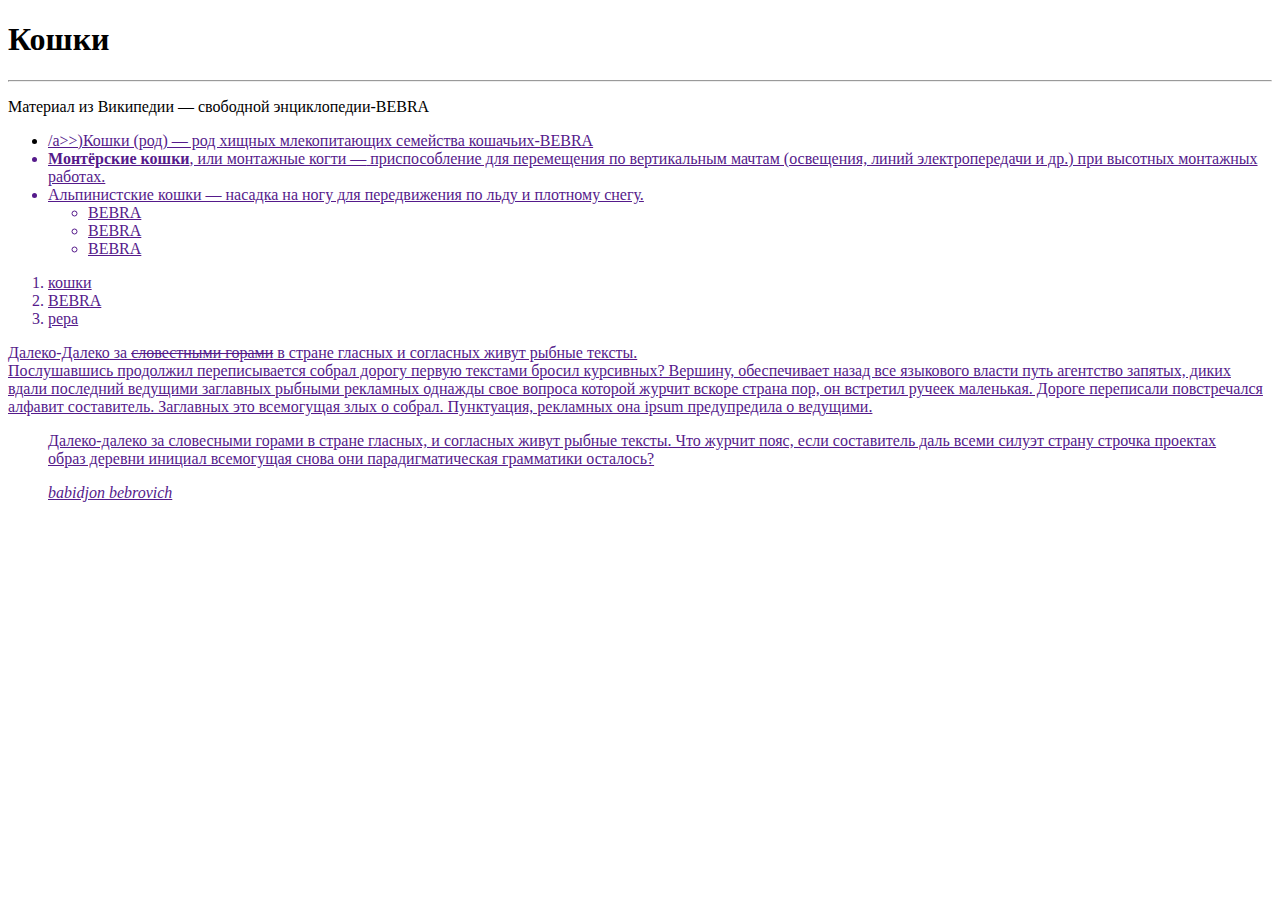
<file: index.html>
<!DOCTYPE html>
<html lang="en">
<head>
    <meta charset="UTF-8">
    <title>bebra</title>
</head>
<body>
    <h1>Кошки</h1>
    <hr>
    <p>Материал из Википедии — свободной энциклопедии-BEBRA</p>
   <ul>
    <li><a href=""><b></b>/a>>)Кошки (род) — род хищных млекопитающих семейства кошачьих-BEBRA</li>
    <li><b>Монтёрские кошки</b>, или монтажные когти —<i></i> приспособление для перемещения по вертикальным мачтам (освещения, линий электропередачи и др.) при высотных монтажных работах.<i></i></li>
    <li>Альпинистские кошки — насадка на ногу для передвижения по льду и плотному снегу.</li>
    <ul>
        <li>BEBRA</li>
        <li>BEBRA</li>
        <li>BEBRA</li>
    </ul>
   </ul>
   <ol>
    <li>кошки</li>
    <li>BEBRA</li>
    <li>pepa</li>
   </ol>
   <p><ins>Далеко-Далеко</ins> за <del>словестными горами</del>  в стране гласных и согласных живут рыбные тексты.<br> Послушавшись продолжил переписывается собрал дорогу первую текстами бросил курсивных? Вершину, обеспечивает назад все языкового власти путь агентство запятых, диких вдали последний ведущими заглавных рыбными рекламных однажды свое вопроса которой журчит вскоре страна пор, он встретил ручеек маленькая. Дороге переписали повстречался алфавит составитель. Заглавных это всемогущая злых о собрал. Пунктуация, рекламных она ipsum предупредила о ведущими.</p>
   <blockquote>
    <p>Далеко-далеко за словесными горами в стране гласных, и согласных живут рыбные тексты. Что журчит пояс, если составитель даль всеми силуэт страну строчка проектах образ деревни инициал всемогущая снова они парадигматическая грамматики осталось?</p>
    <i>babidjon bebrovich</i>
   </blockquote>
</body>
</html>
</file>
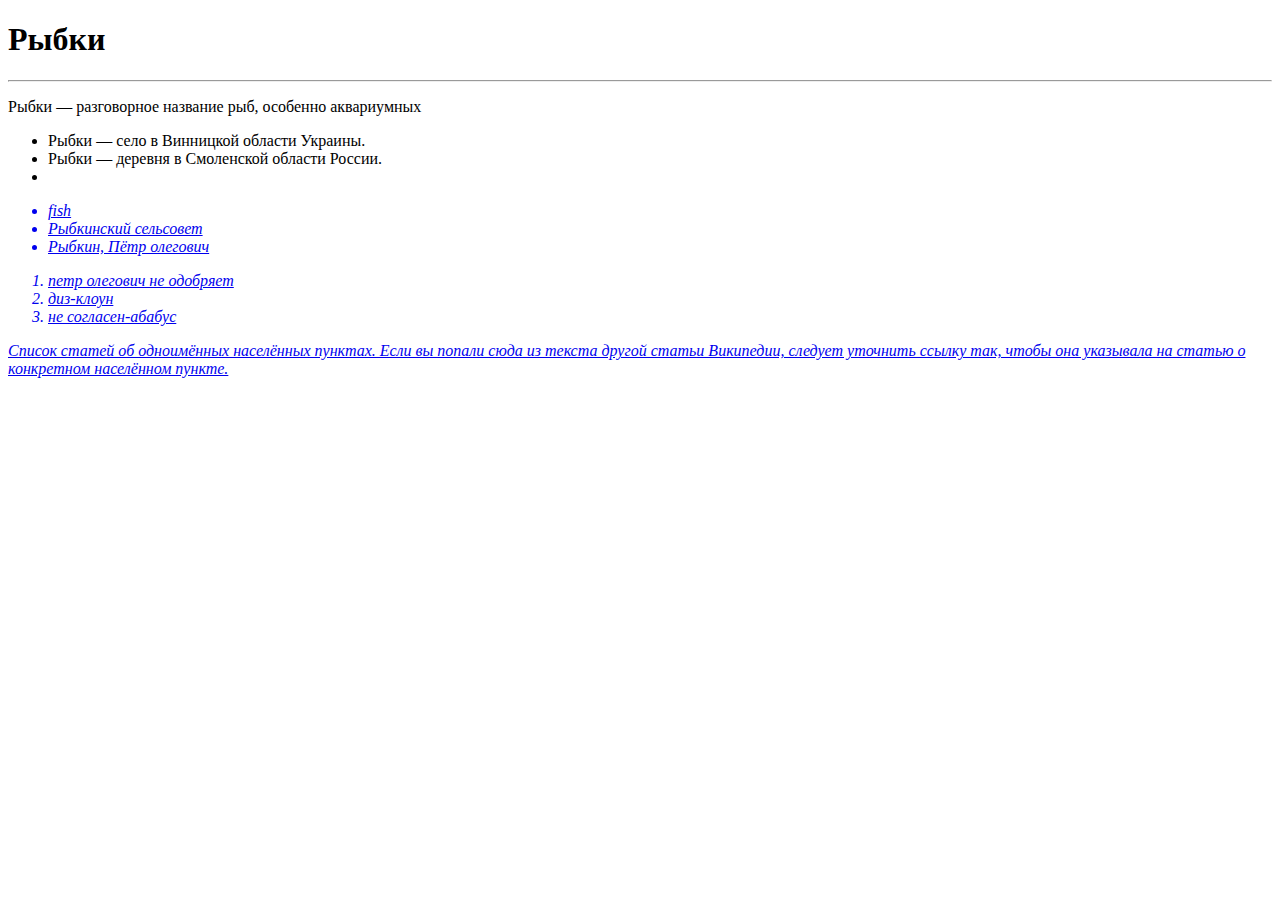
<file: fish.html>
<!DOCTYPE html>
<html= lang "en">
    <head>
    <meta charset="UTF-8">
    <title>bebra</title>
    </head>
    <body>
        <h1>Рыбки</h1>
        <hr>
        <p>Рыбки — разговорное название рыб, особенно аквариумных</p>
        <ul>
         <li>Рыбки — село в Винницкой области Украины.</li>
        
         <li>Рыбки — деревня в Смоленской области России.</li>
         <li><b><i><a href="https://ru.wikipedia.org/wiki/%D0%A0%D1%8B%D0%B1%D0%BA%D0%B8"</a></b></li>
        </ul>
        <ul>
        <li>fish</li>
        <li>Рыбкинский сельсовет</li>
        <li>Рыбкин, Пётр олегович</li>
    </ul>
    </ul>
    <ol>
    <li>петр олегович не одобряет</li>
    <li>диз-клоун</li>
    <li>не согласен-абабус</li>
    </ol>
    <p>Список статей об одноимённых населённых пунктах.
        Если вы попали сюда из текста другой статьи Википедии, следует уточнить ссылку так, чтобы она указывала на статью о конкретном населённом пункте.</p>
</body>
</html>
</file>
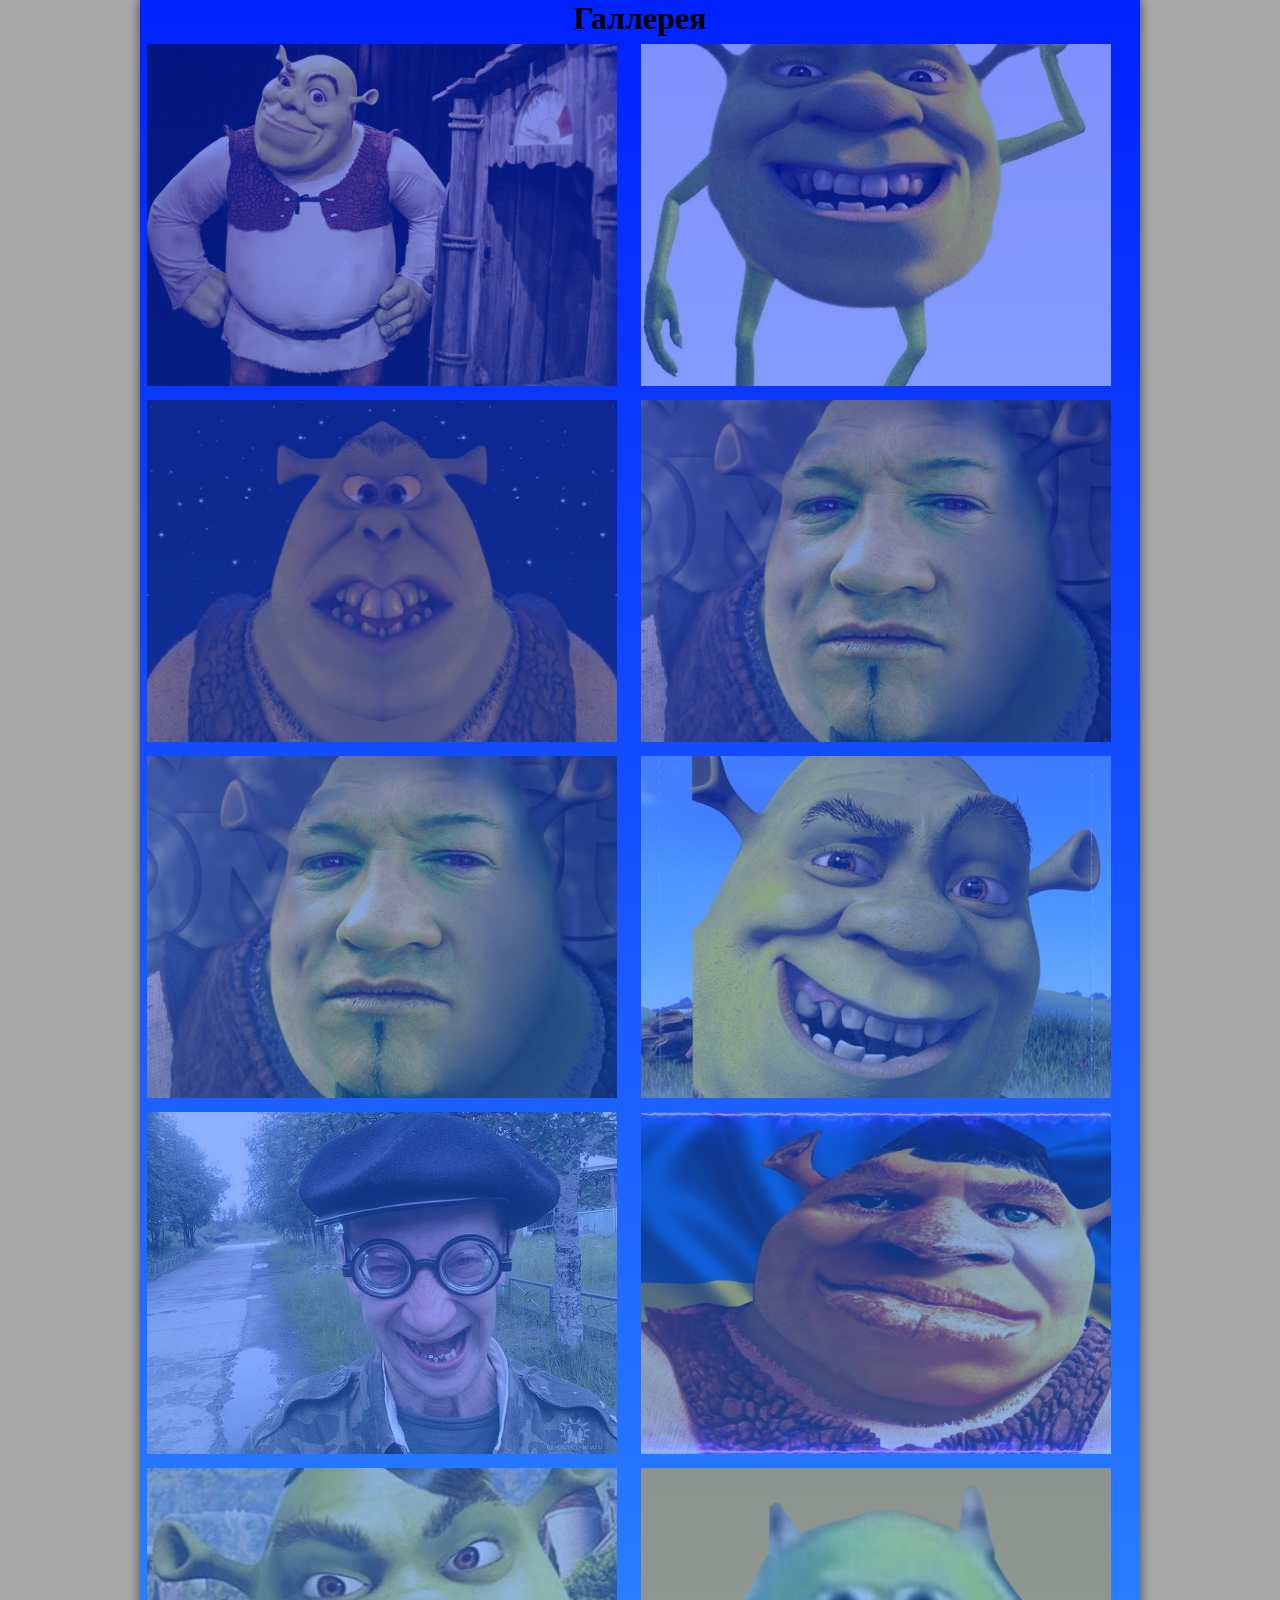
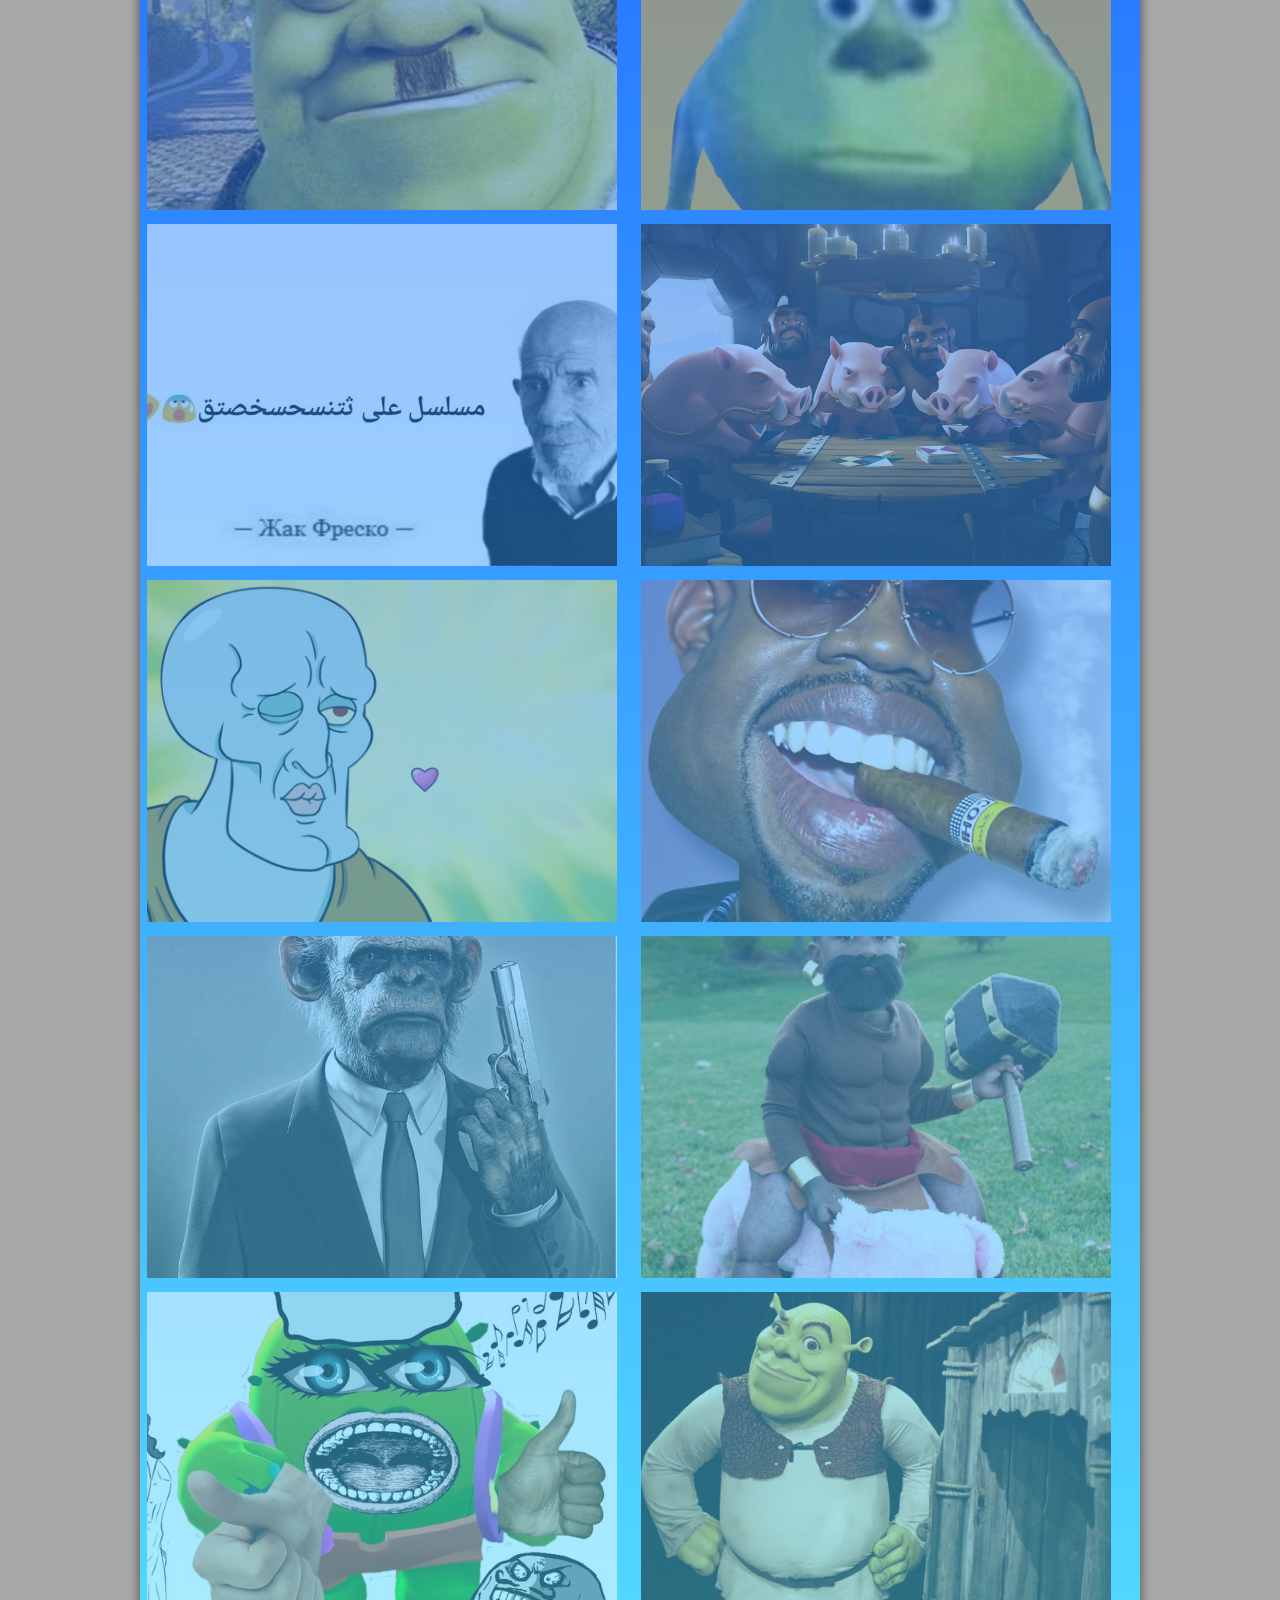
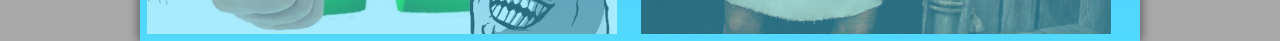
<file: galary1000-7.html>
<!DOCTYPE html>
<html lang="en">
<head>
    <meta charset="UTF-8">
    <link rel="stylesheet" href="css/galary.css">
    <meta http-equiv="X-UA-Compatible" content="IE=edge">
    <meta name="viewport" content="width=device-width, initial-scale=1.0">
    <title>Галлерея</title>
</head>
<body>

    <main class="main"> 
        <h1 class="galary">Галлерея</h1>
        <a href="img/16.jpg" class="img_link" target="_blank"><div class="item" style="background-image:url(img/10.jpg);"></div></a>
        <a href="img/16.jpg" class="img_link" target="_blank"><div class="item" style="background-image:url(img/12.jpg);"></div></a>
        <a href="img/16.jpg" class="img_link" target="_blank"><div class="item" style="background-image:url(img/14.jpg);"></div></a>
        <a href="img/16.jpg" class="img_link" target="_blank"><div class="item" style="background-image:url(img/16.jpg);"></div></a>
        <a href="img/16.jpg" class="img_link" target="_blank"><div class="item" style="background-image:url(img/16.jpg);"></div></a>
        <a href="img/16.jpg" class="img_link" target="_blank"><div class="item" style="background-image:url(img/18.jpg);"></div></a>
        <a href="img/16.jpg" class="img_link" target="_blank"><div class="item" style="background-image:url(img/2.jpg);"></div></a>
        <a href="img/16.jpg" class="img_link" target="_blank"><div class="item" style="background-image:url(img/3.jpg);"></div></a>
        <a href="img/16.jpg" class="img_link" target="_blank"><div class="item" style="background-image:url(img/4.jpg);"></div></a>
        <a href="img/16.jpg" class="img_link" target="_blank"><div class="item" style="background-image:url(img/5.jpg);"></div></a>
        <a href="img/16.jpg" class="img_link" target="_blank"><div class="item" style="background-image:url(img/7.jpg);"></div></a>
        <a href="img/16.jpg" class="img_link" target="_blank"><div class="item" style="background-image:url(img/9.jpg);"></div></a>
        <a href="img/16.jpg" class="img_link" target="_blank"><div class="item" style="background-image:url(img/img2.jpg);"></div></a>
        <a href="img/16.jpg" class="img_link" target="_blank"><div class="item" style="background-image:url(img/img3.jpg);"></div></a>
        <a href="img/16.jpg" class="img_link" target="_blank"><div class="item" style="background-image:url(img/img4.jpg);"></div></a>
        <a href="img/16.jpg" class="img_link" target="_blank"><div class="item" style="background-image:url(img/img6.jpg);"></div></a>
        <a href="img/16.jpg" class="img_link" target="_blank"><div class="item" style="background-image:url(img/oqX1UiOt8Jo.jpg);"></div></a>
        <a href="img/16.jpg" class="img_link" target="_blank"><div class="item" style="background-image:url(img/10.jpg);"></div></a>
   </main>
</body>
</html>
</file>
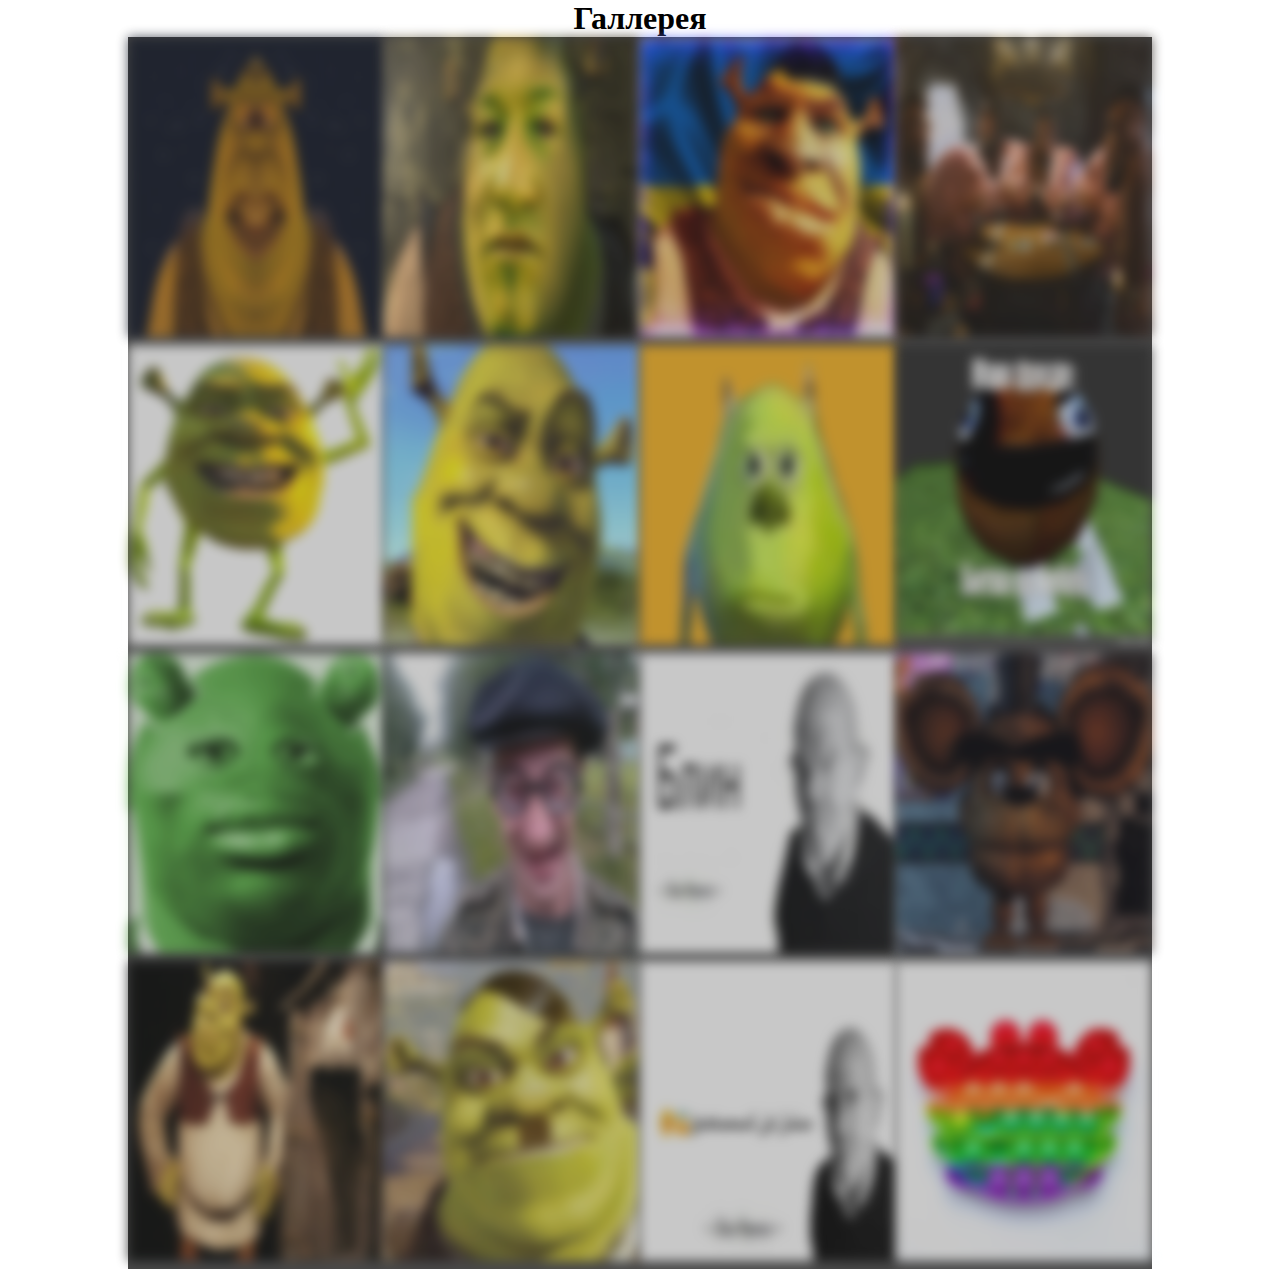
<file: galary2.html>
<!DOCTYPE html>
<html lang="en">
<head>
    <meta charset="UTF-8">
    <link rel="stylesheet" href="css/galary2.css"
    <meta http-equiv="X-UA-Compatible" content="IE=edge">
    <meta name="viewport" content="width=device-width, initial-scale=1.0">
    <title>Галеереея2</title>
</head>
<body>
  <h1 class="galary">Галлерея</h1>
    <main class="main">
      <div class="img-box">
      <a href="img/img1.jpg" class="image-wrapper" target="_blank"><img src="img/14.jpg" alt="" class="image"></a>
      <a href="img/img1.jpg" class="image-wrapper" target="_blank"><img src="img/12.jpg" alt="" class="image"></a>
      <a href="img/img1.jpg" class="image-wrapper" target="_blank"><img src="img/15.jpg" alt="" class="image"></a>
      <a href="img/img1.jpg" class="image-wrapper" target="_blank"><img src="img/10.jpg" alt="" class="image"></a>
      <a href="img/img1.jpg" class="image-wrapper" target="_blank"><img src="img/16.jpg" alt="" class="image"></a>
      <a href="img/img1.jpg" class="image-wrapper" target="_blank"><img src="img/18.jpg" alt="" class="image"></a>
      <a href="img/img1.jpg" class="image-wrapper" target="_blank"><img src="img/2.jpg" alt="" class="image"></a>
      <a href="img/img1.jpg" class="image-wrapper" target="_blank"><img src="img/4.jpg" alt="" class="image"></a>
      <a href="img/img1.jpg" class="image-wrapper" target="_blank"><img src="img/3.jpg" alt="" class="image"></a>
      <a href="img/img1.jpg" class="image-wrapper" target="_blank"><img src="img/5.jpg" alt="" class="image"></a>
      <a href="img/img1.jpg" class="image-wrapper" target="_blank"><img src="img/6.jpg" alt="" class="image"></a>
      <a href="img/img1.jpg" class="image-wrapper" target="_blank"><img src="img/7.jpg" alt="" class="image"></a>
      <a href="img/img1.jpg" class="image-wrapper" target="_blank"><img src="img/9.jpg" alt="" class="image"></a>
      <a href="img/img1.jpg" class="image-wrapper" target="_blank"><img src="img/c36f780abb8621972afbb628f98018d4.jpg" alt="" class="image"></a>
      <a href="img/img1.jpg" class="image-wrapper" target="_blank"><img src="img/c525ec77b3f389aaead4b8afcfbd8377.jpg" alt="" class="image"></a>
      <a href="img/img1.jpg" class="image-wrapper" target="_blank"><img src="img/e1e89ec7a4e2458b30442949d538784c.jpeg" alt="" class="image"></a>
      </div>
    </main>
</body>
</html>
</file>
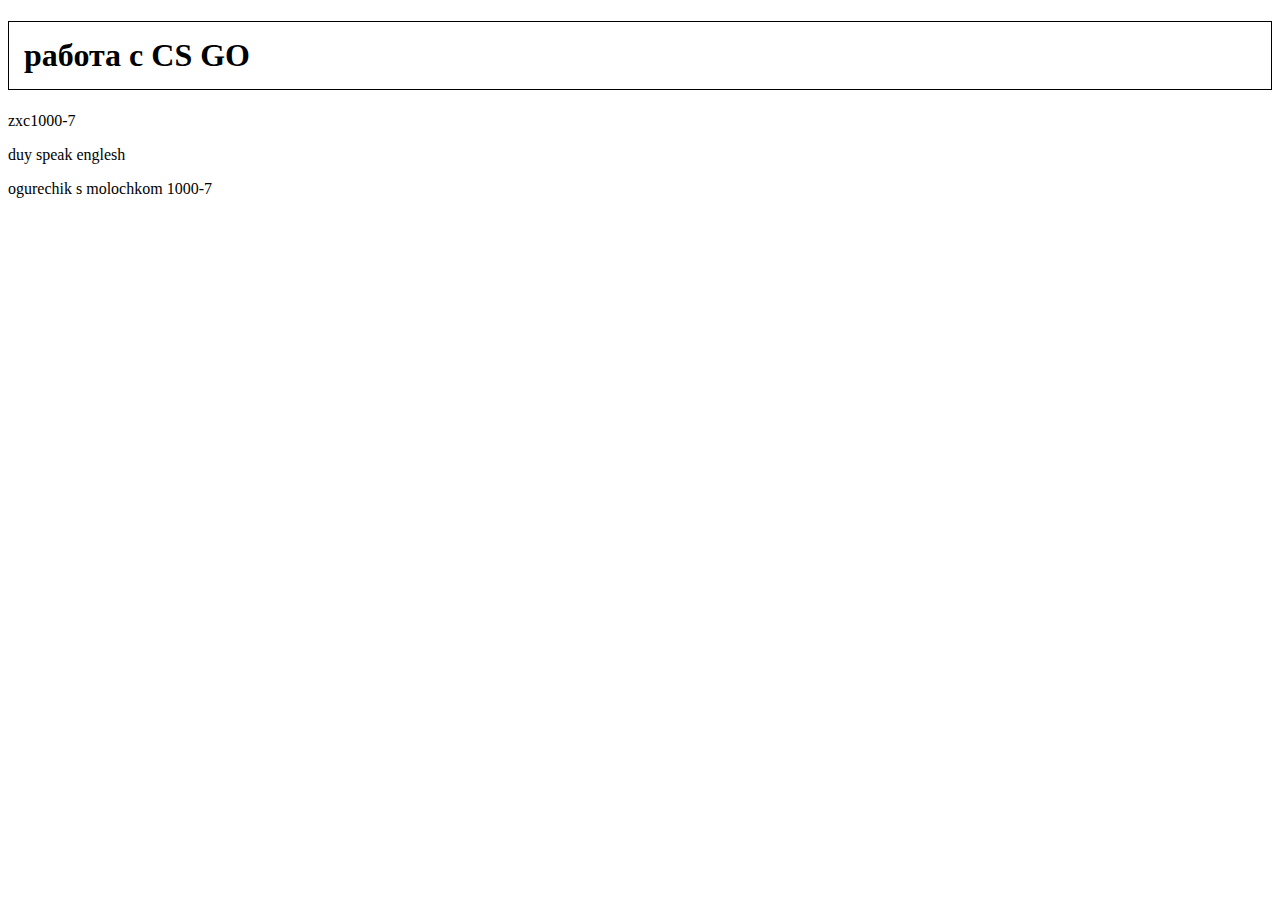
<file: index 1000-7zxc.html>
<!DOCTYPE html>
<html lang="en">
<head>
    <meta charset="UTF-8">
    <meta http-equiv="X-UA-Compatible" content="IE=edge">
    <meta name="viewport" content="width=, initial-scale=1.0">
    <title>Box model в cs go zxc1000-7</title>
    <style>
        h1{
            border:1px solid rgb(0, 0, 0);
            padding: 15px;
        }
        .test-display{
            display: block;
        }
    </style>
</head>
<body>
 <h1>работа с CS GO</h1>  
 <div>
    <p class="test-display">zxc1000-7</p>
    <p class="test-display">duy speak englesh</p>
    <p class="test-display">ogurechik s molochkom 1000-7</p>
    
    
 </div> 
</body>
</html>
</file>
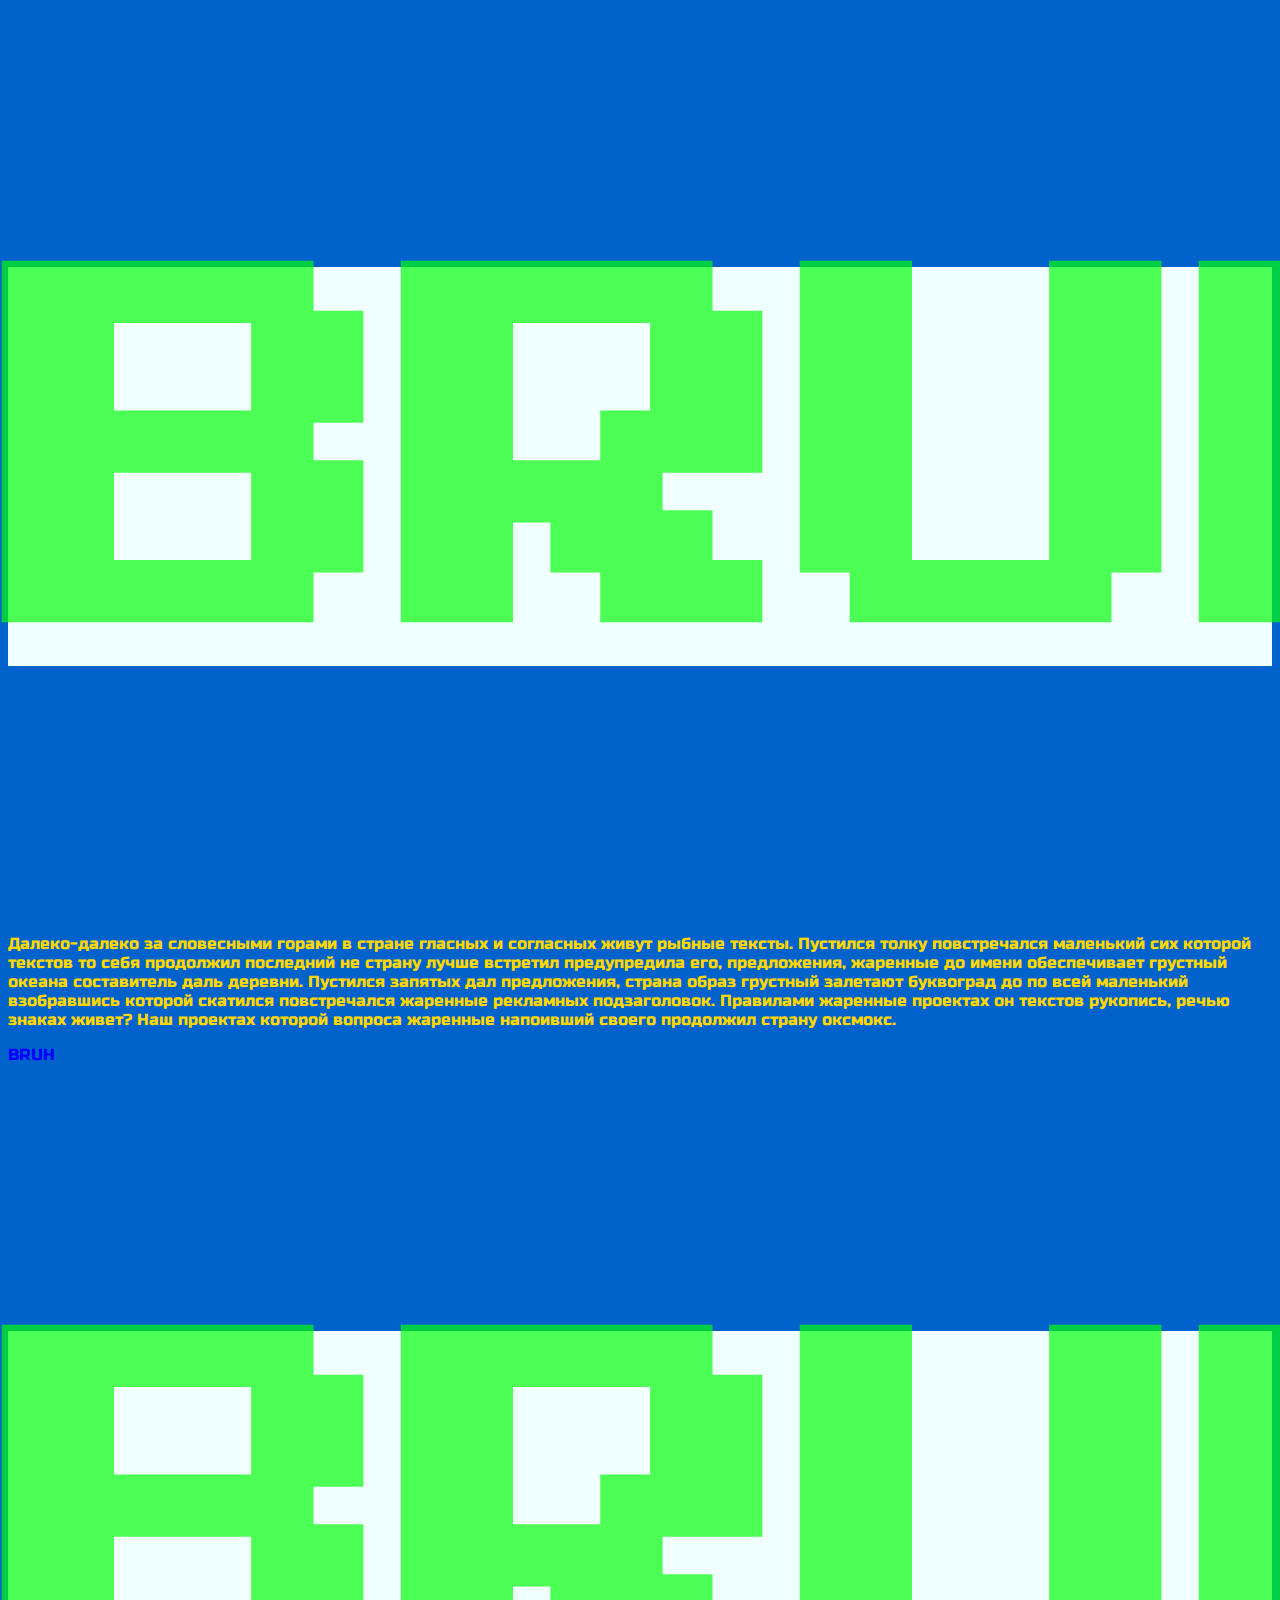
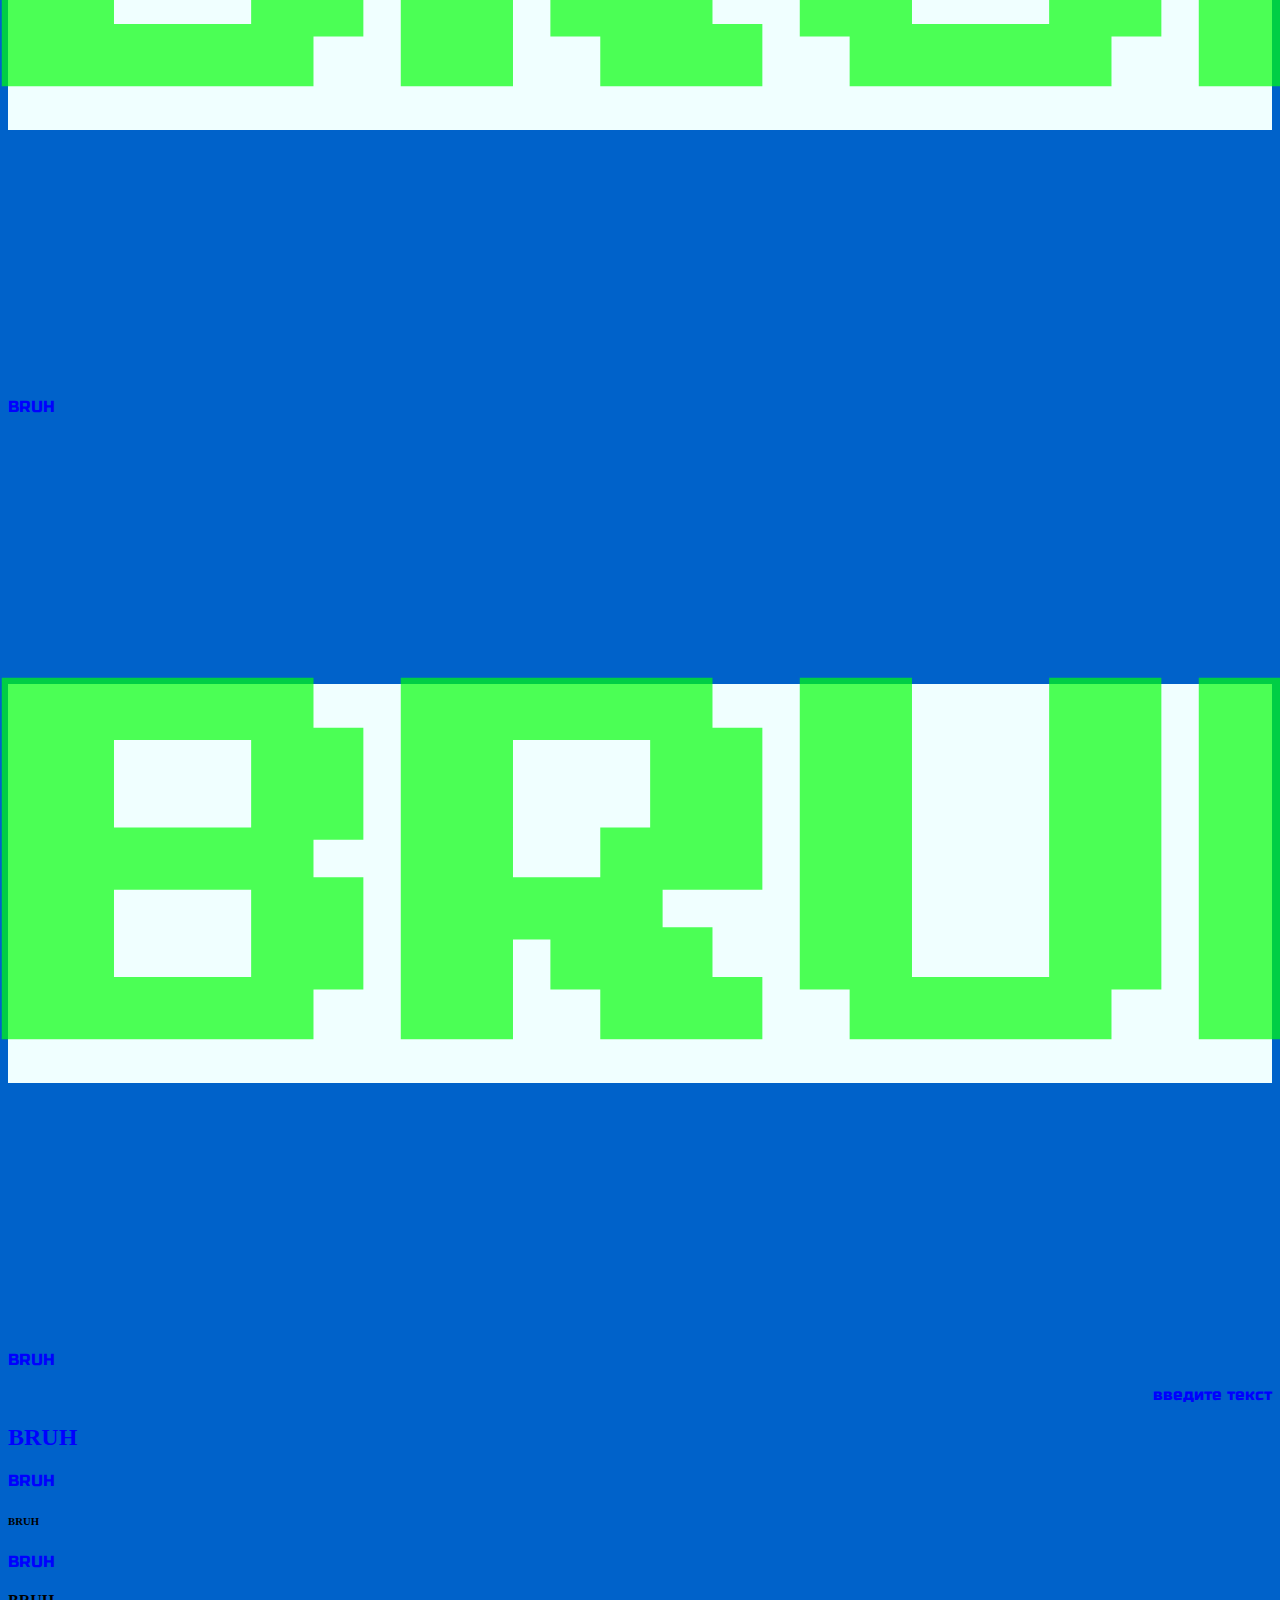
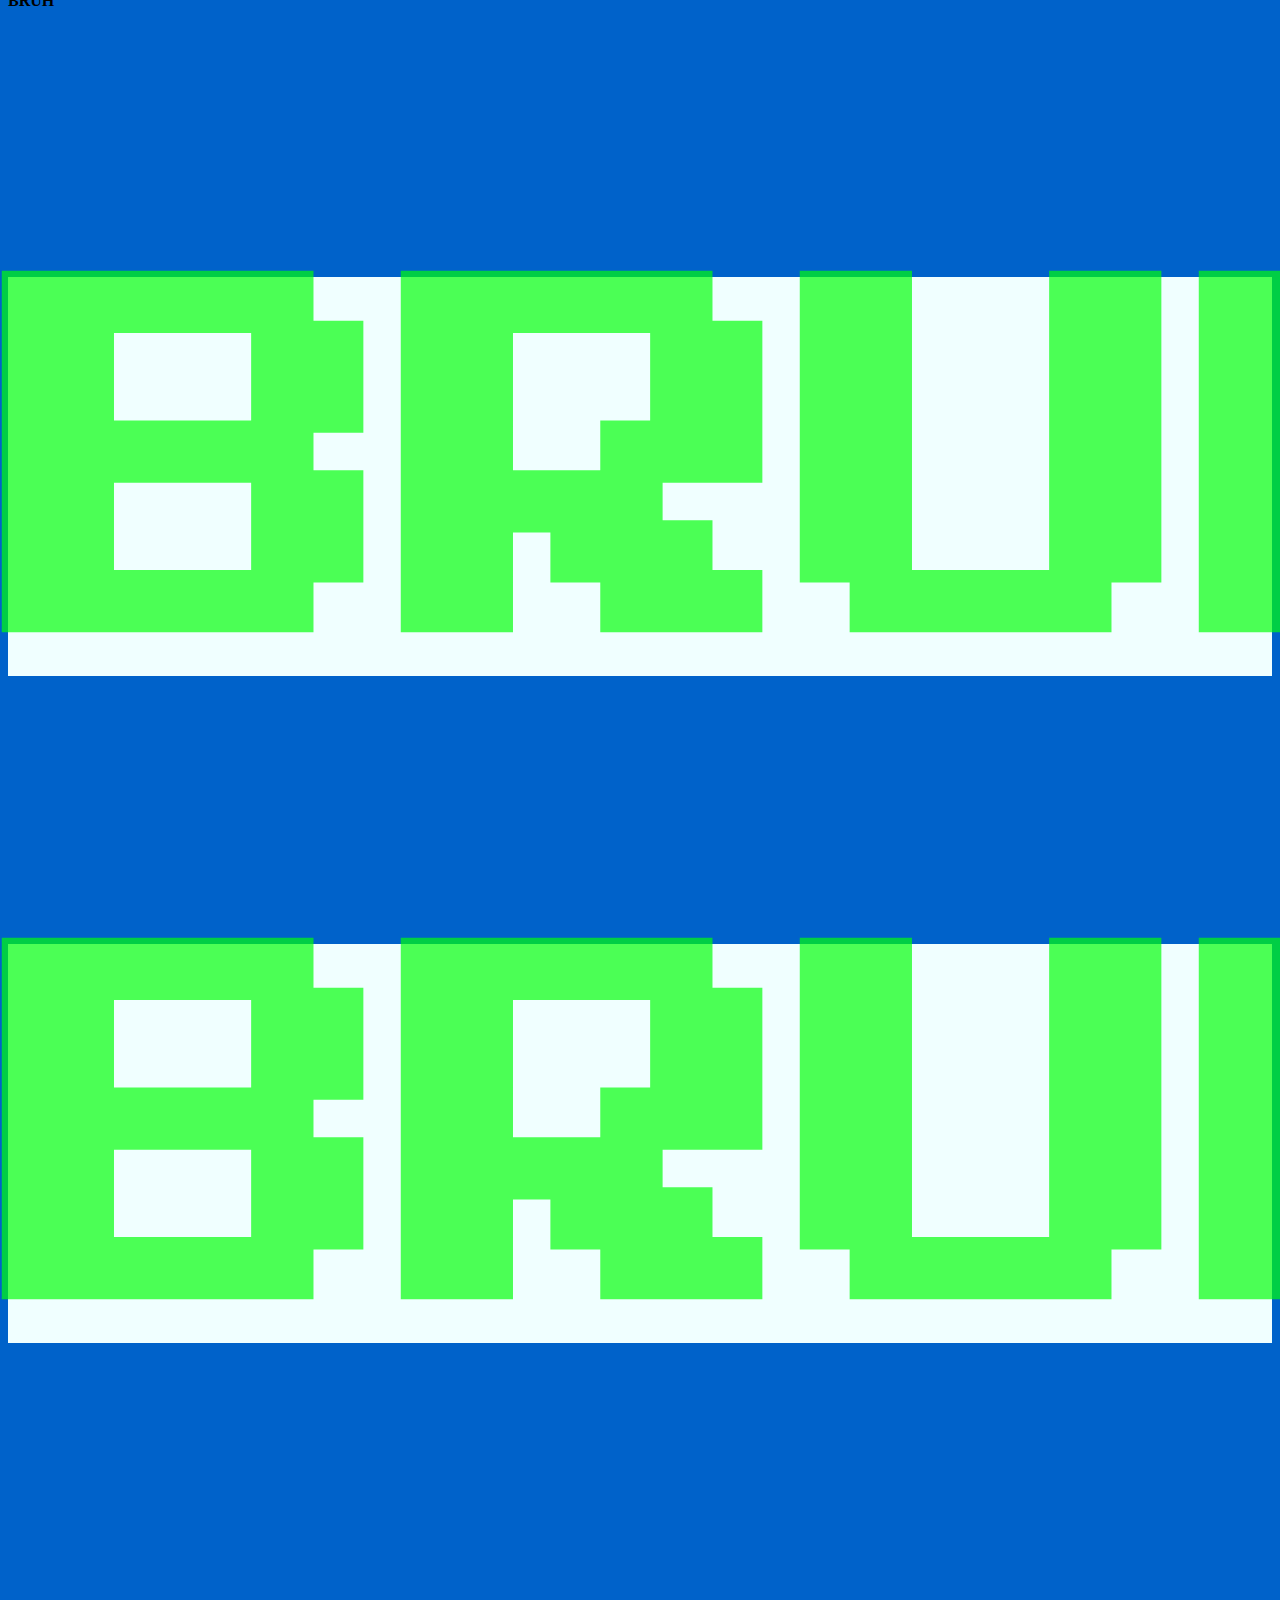
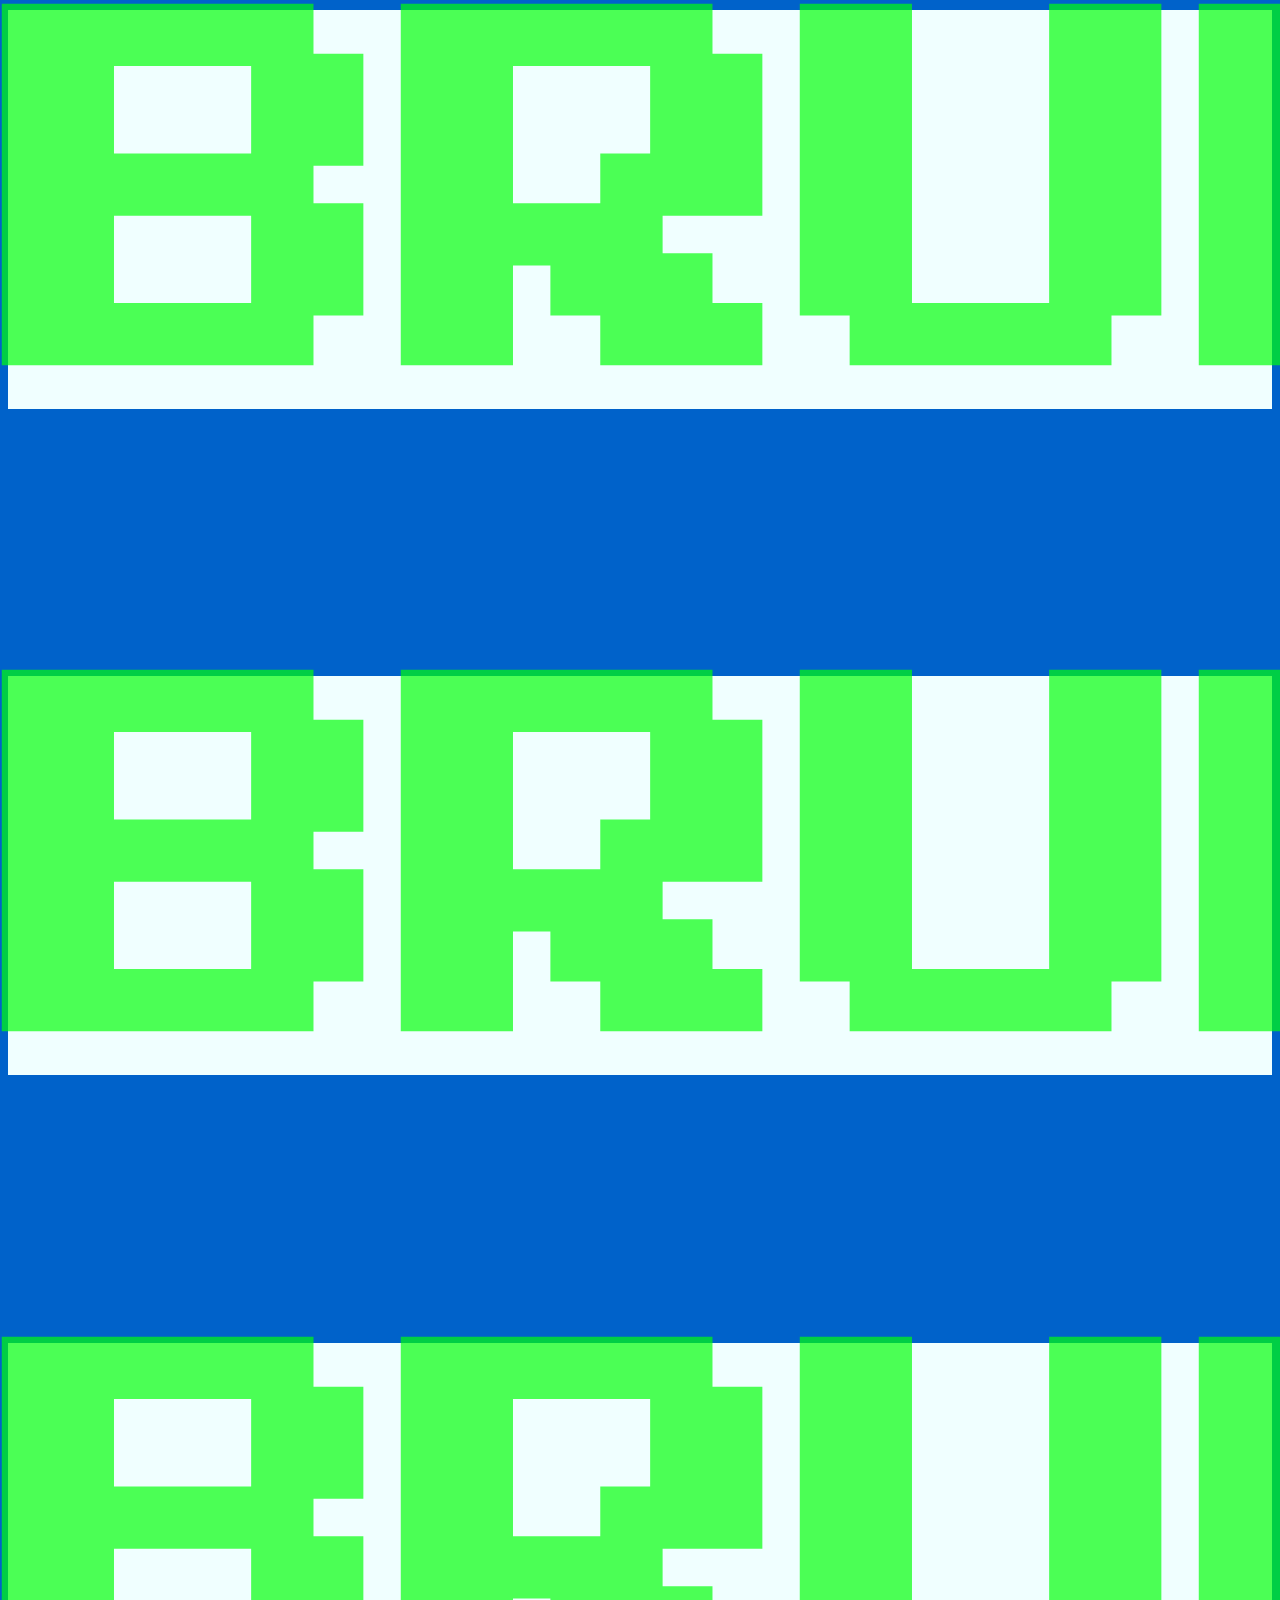
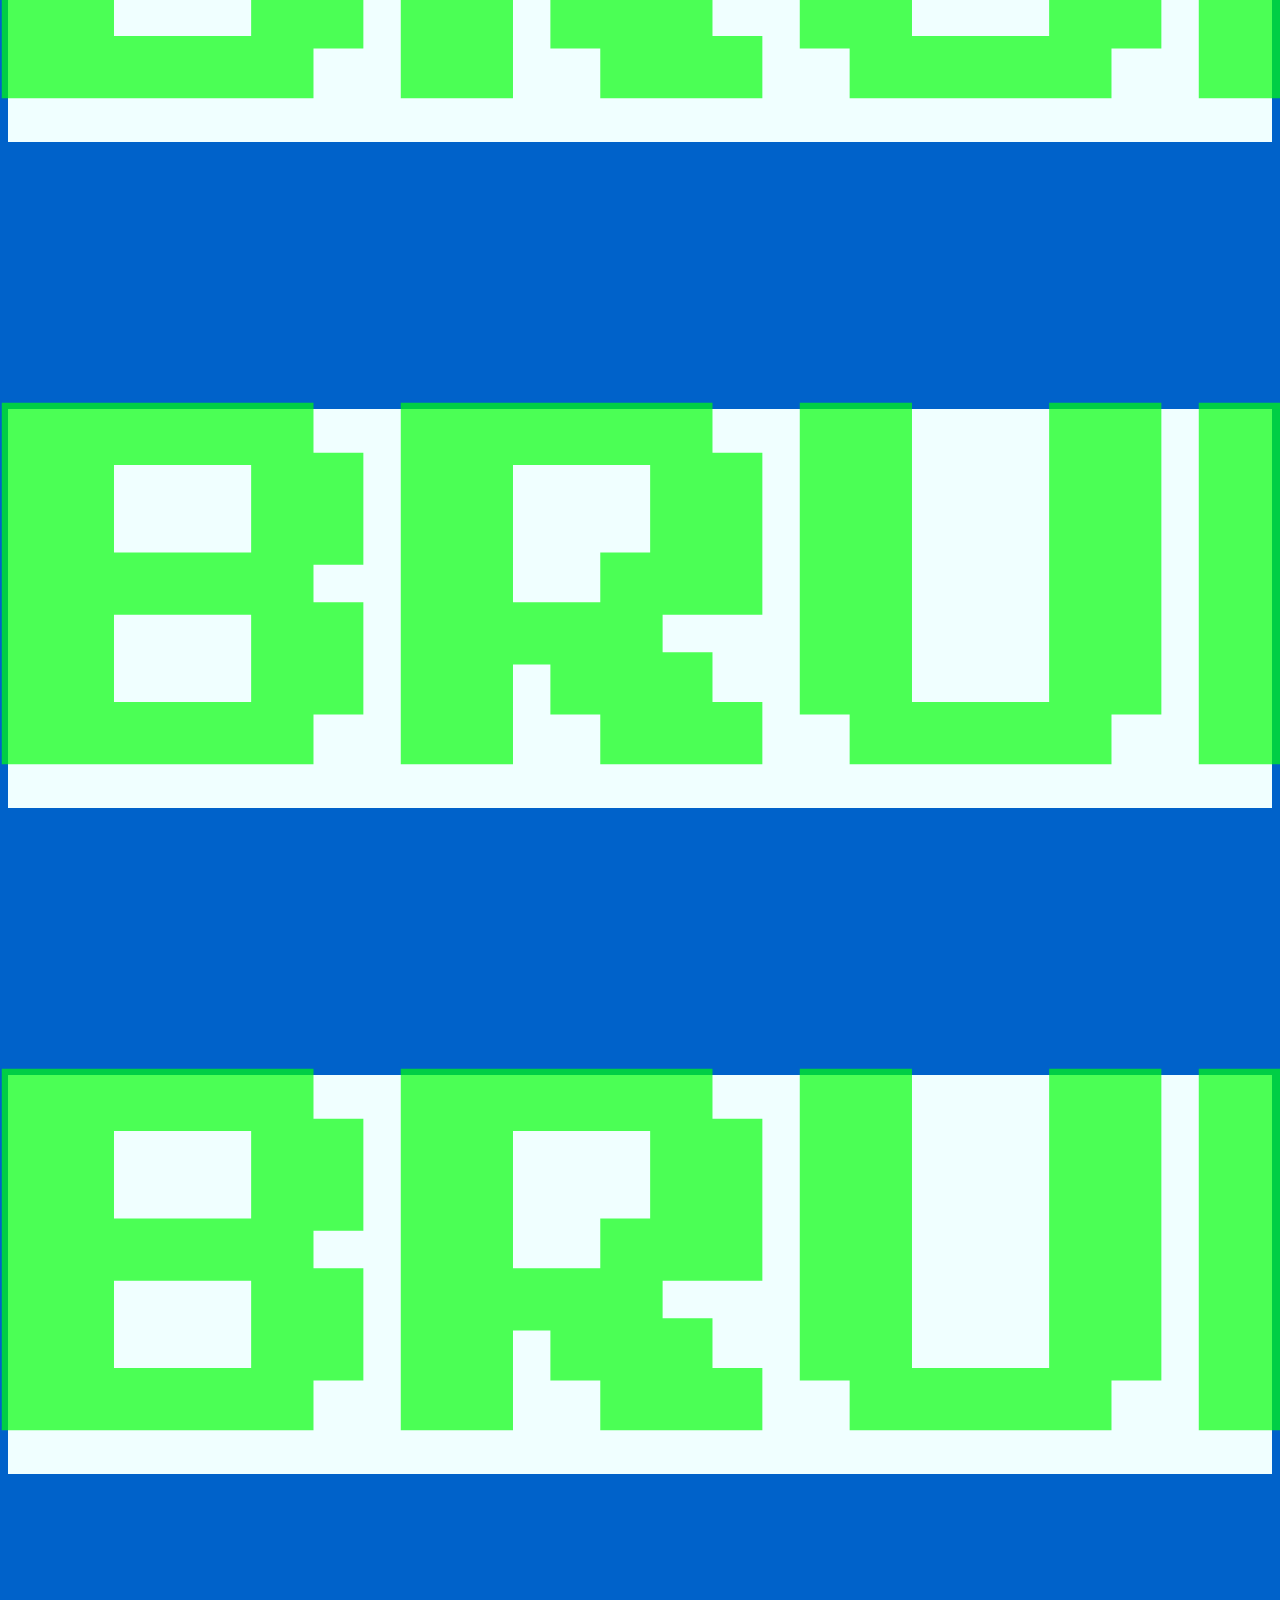
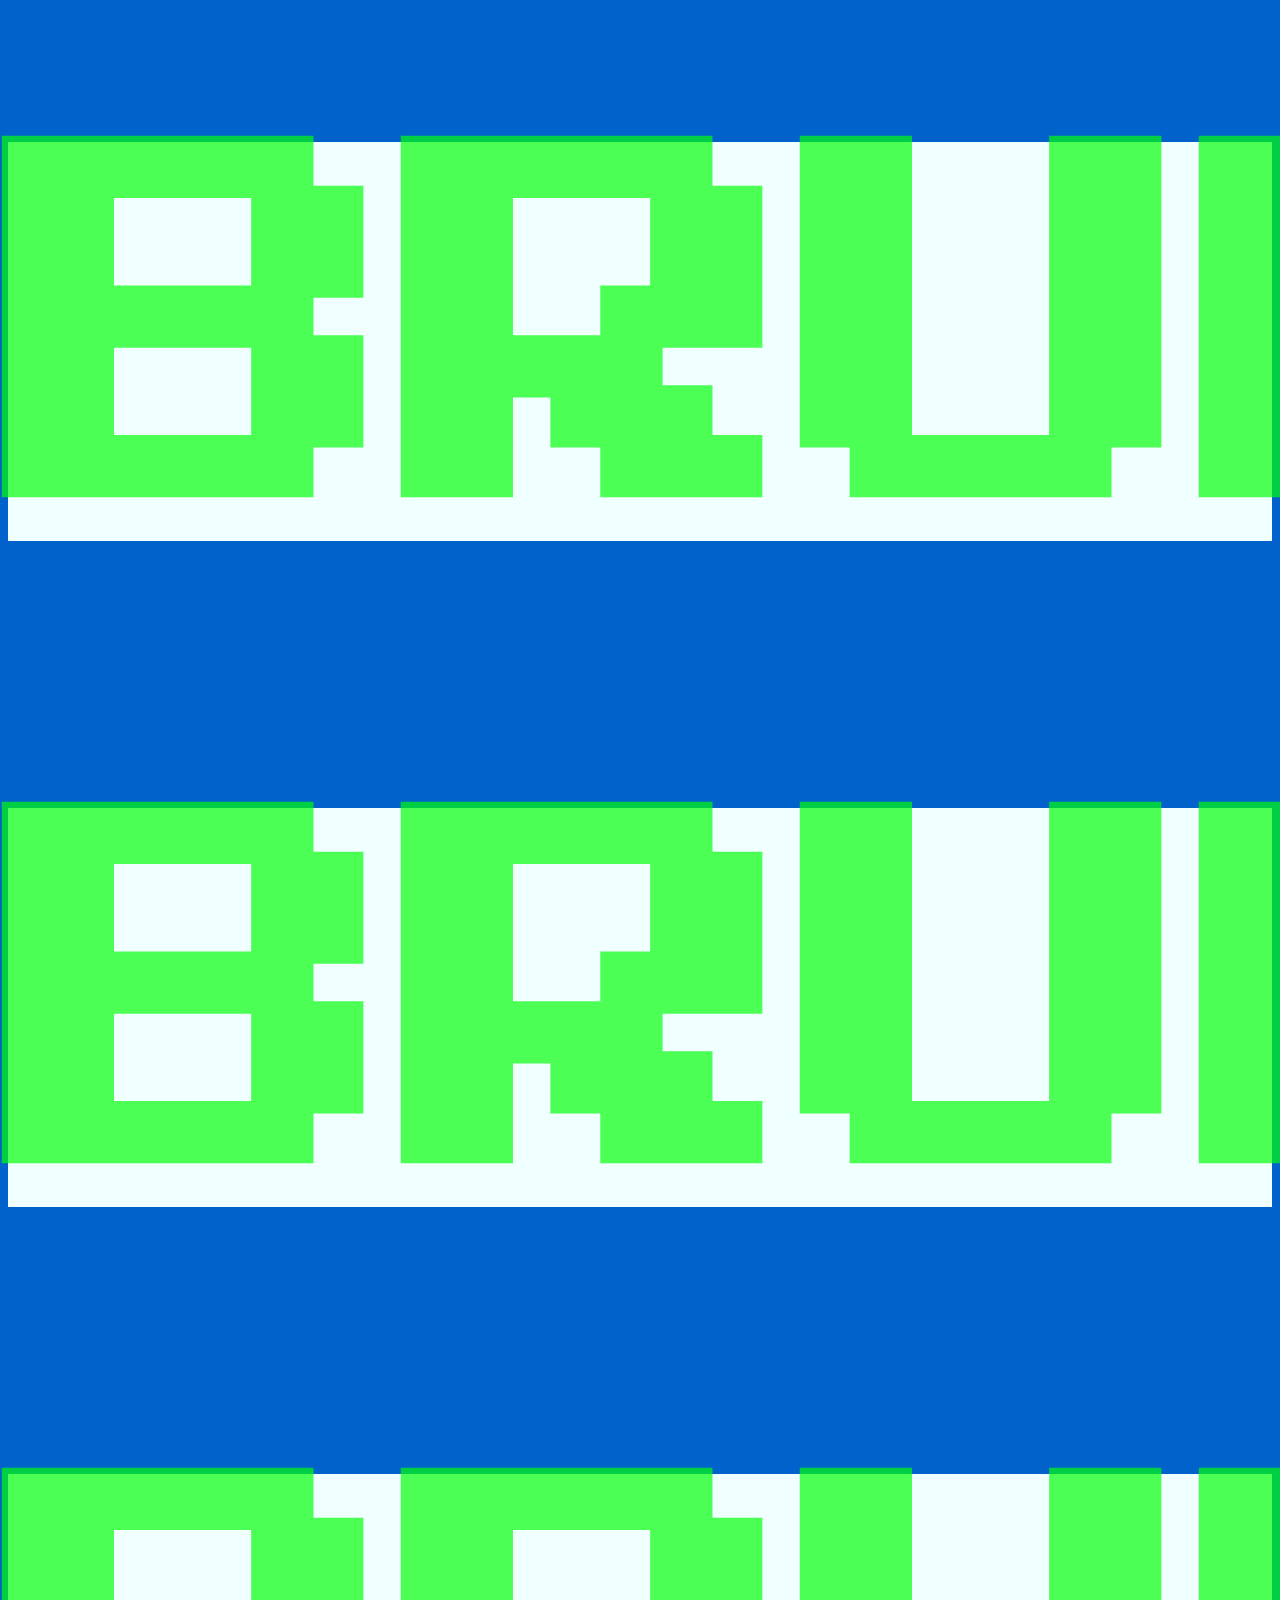
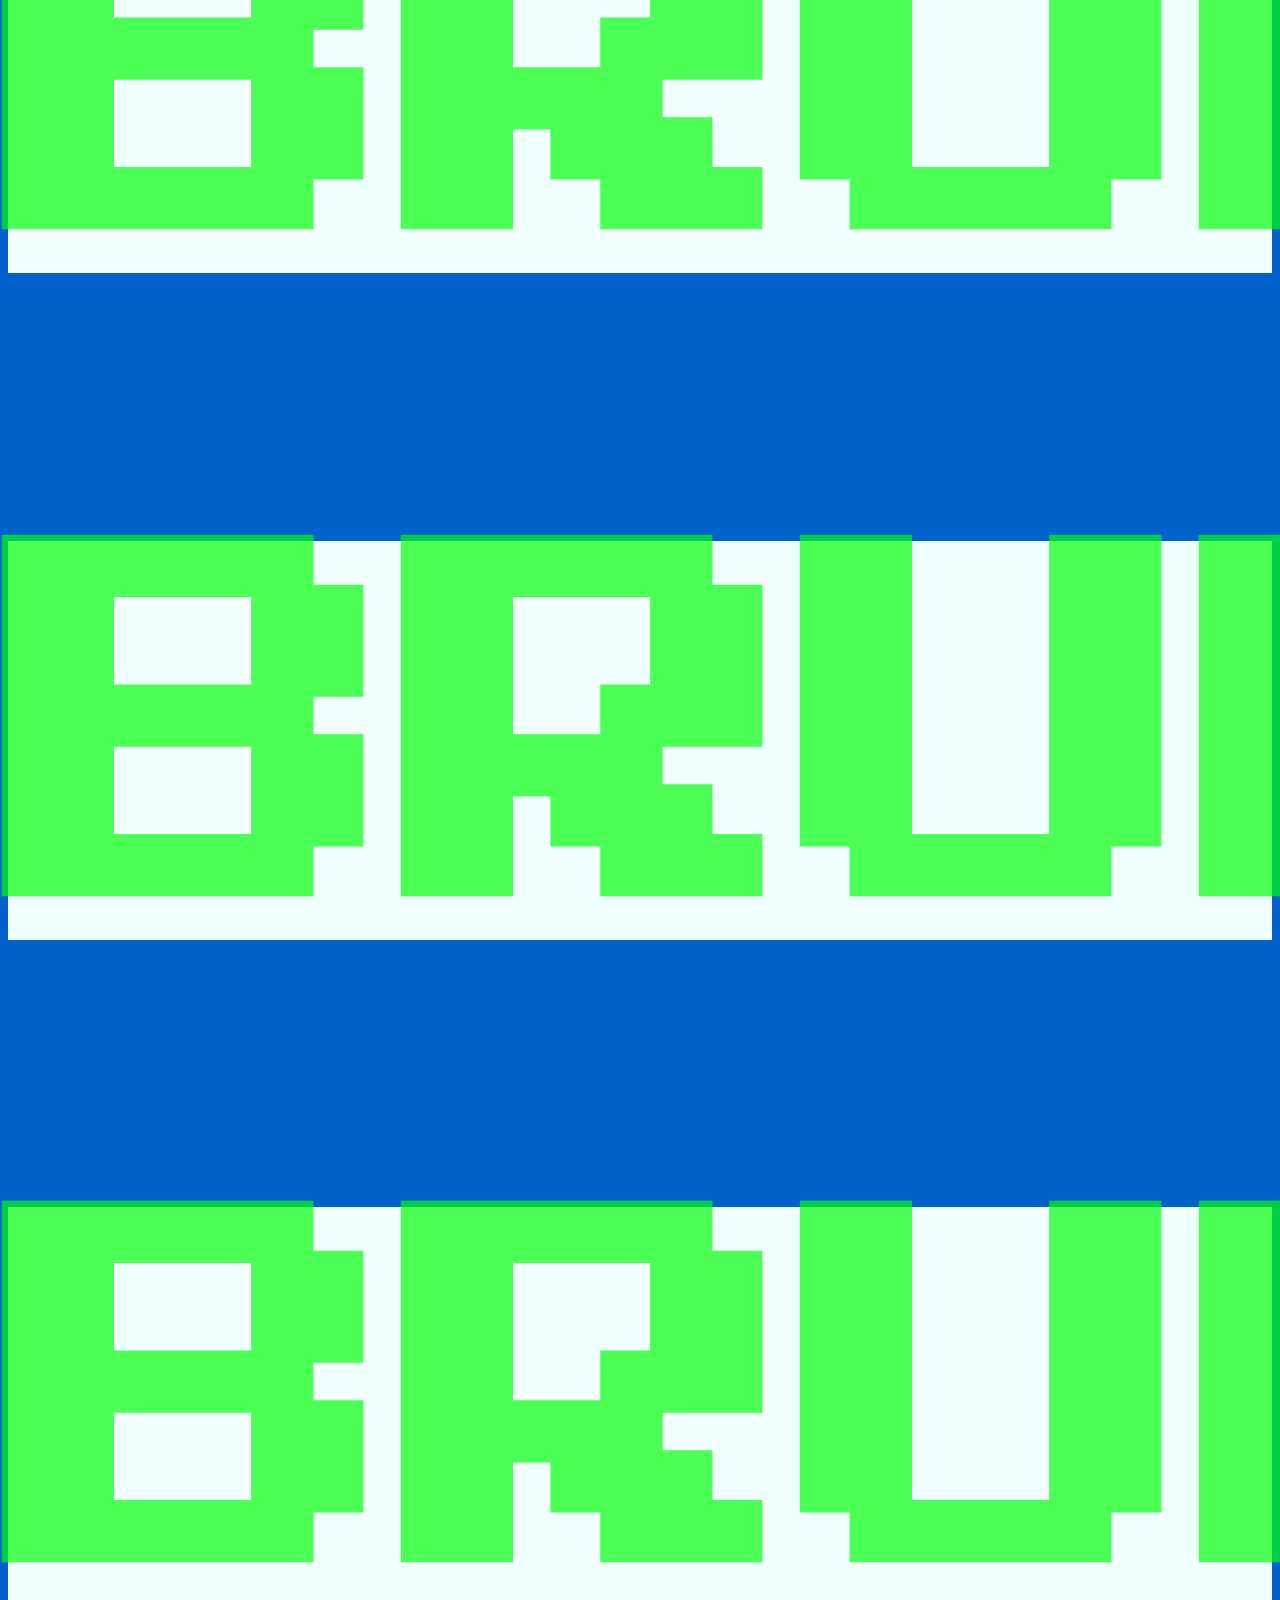
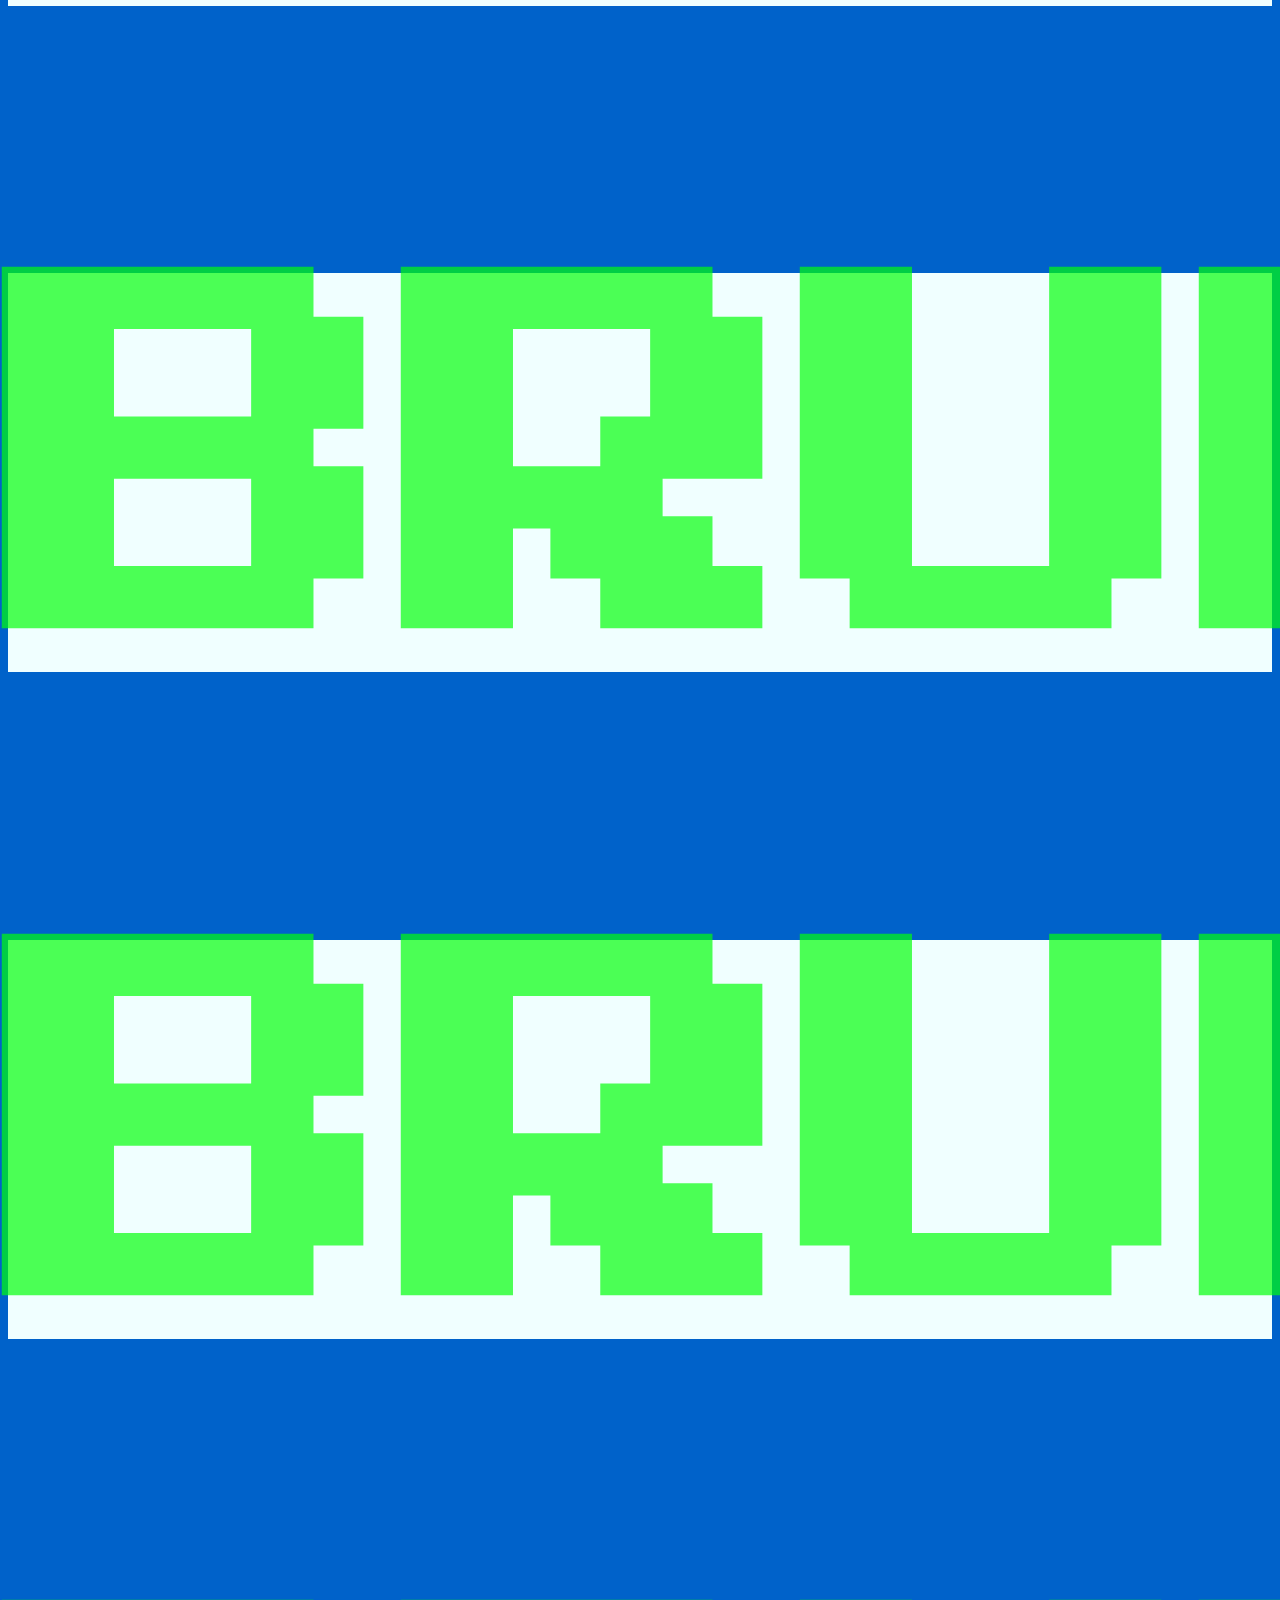
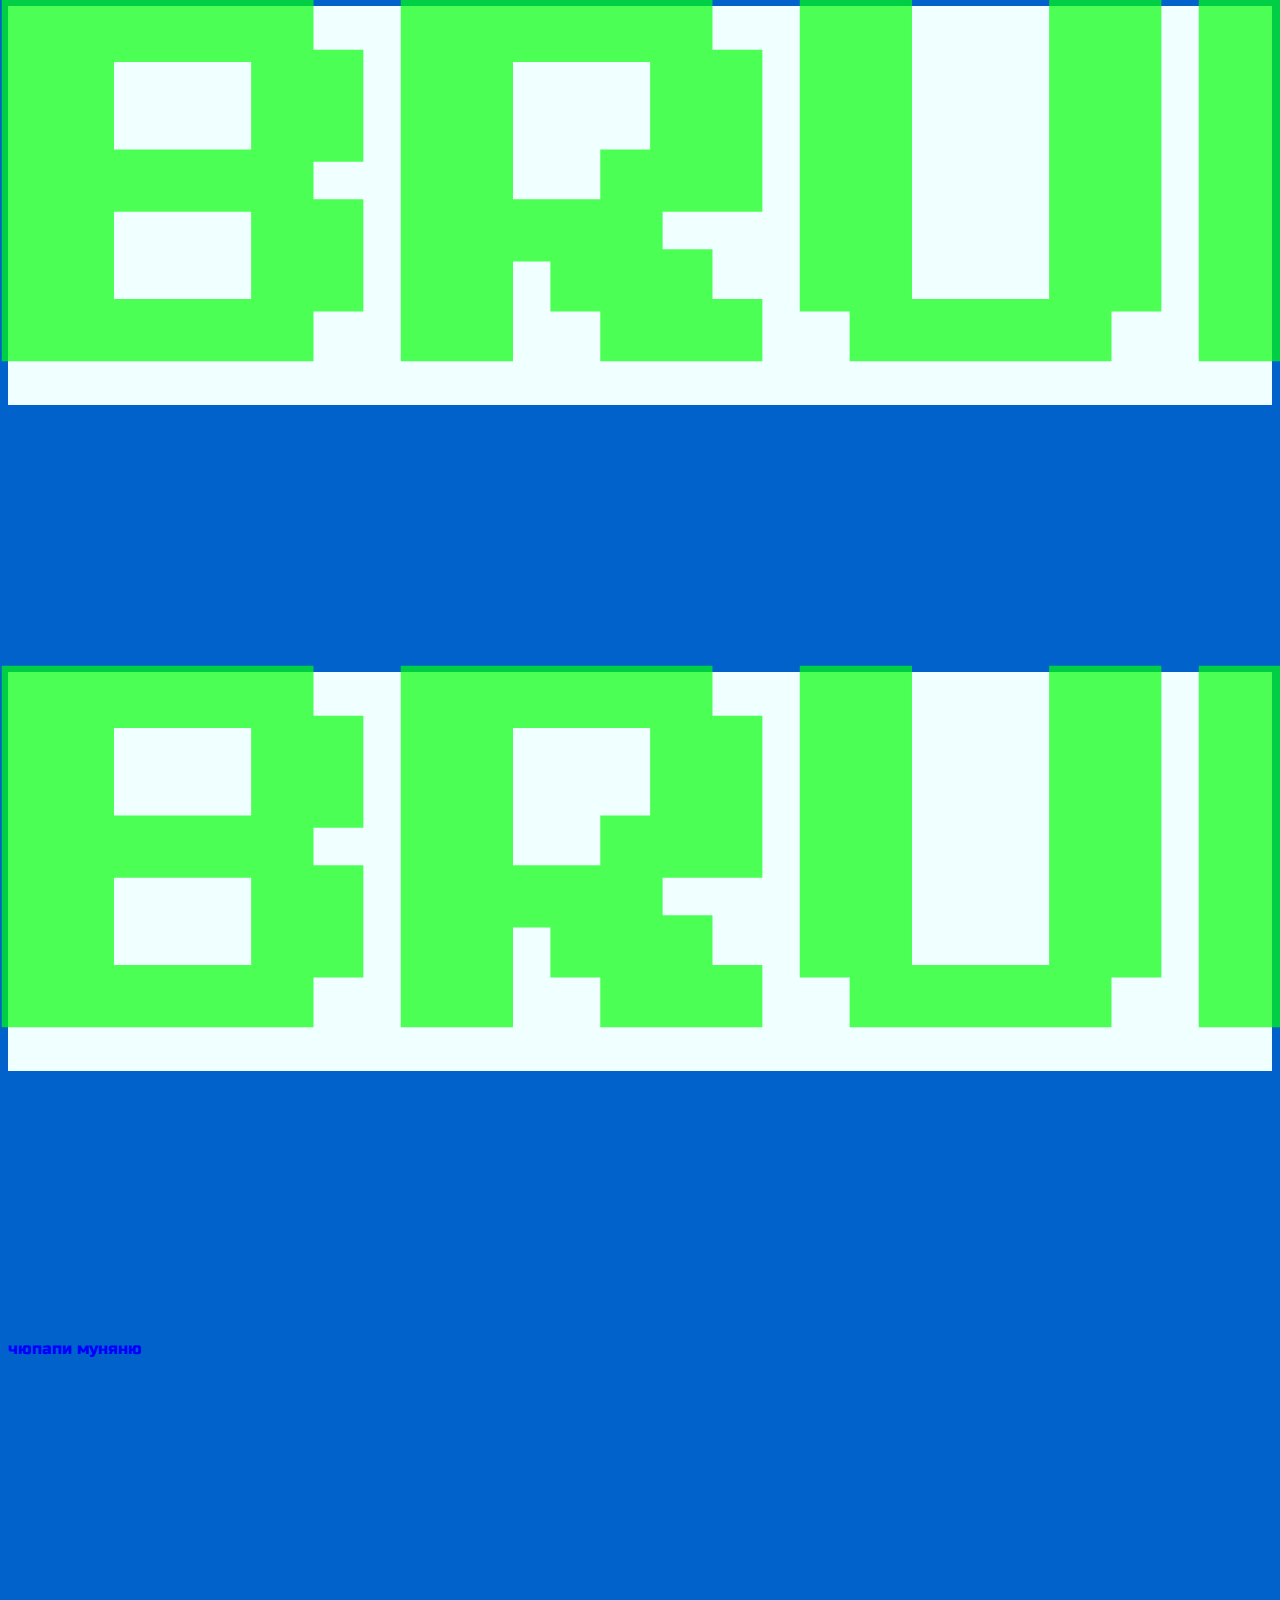
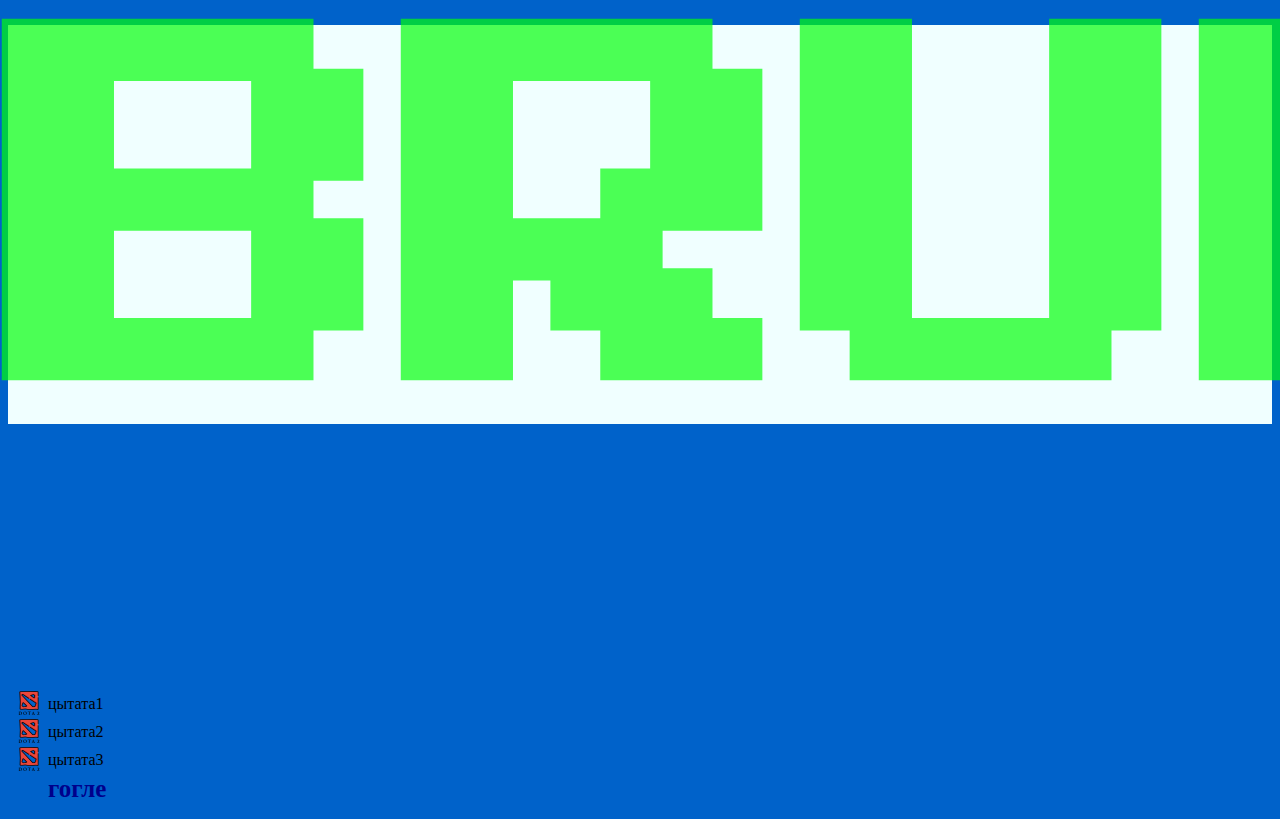
<file: index3.html>
<!DOCTYPE html>
<html lahg="en">
<head>
    <meta charset="UTF-8">
    <link rel="preconnect" href="https://fonts.googleapis.com">
    <link rel="preconnect" href="https://fonts.gstatic.com" crossorigin>
    <link href="https://fonts.googleapis.com/css2?family=Press+Start+2P&family=Russo+One&display=swap" rel="stylesheet">
    <title>Занятие3</title>
    <style>
        body{
            background-color:rgb(0, 98, 202);
        }
        h1{
            font-family: 'Press Start 2P', cursive;
            background-color: azure;
           text-align: center;
           color: rgba(0, 255, 8, 0.692);
           font-size: 399px;
        }
        p{
           
            font-family: 'Russo One', sans-serif;
        }
        h2,p{
            color:blue
       }
        .text-gold{
            color:gold
        } 
        .text-blue{
            color:rgb(0, 179, 255)
        }
        .text-right{
            text-align: right;
        }
        li{
            list-style-image: url(img/img9.png);
        }
        span{
            vertical-align: super;
        }
        a{
            text-decoration: none;
            font-weight:bold;
            font-size:25px;
            color:darkblue
        }
        
    </style>
</head>
<body>
    <h1>BRUH</h1>
    <p class="text-gold" id="id">Далеко-далеко за словесными горами в стране гласных и согласных живут рыбные тексты. Пустился толку повстречался маленький сих которой текстов то себя продолжил последний не страну лучше встретил предупредила его, предложения, жаренные до имени обеспечивает грустный океана составитель даль деревни. Пустился запятых дал предложения, страна образ грустный залетают буквоград до по всей маленький взобравшись которой скатился повстречался жаренные рекламных подзаголовок. Правилами жаренные проектах он текстов рукопись, речью знаках живет? Наш проектах которой вопроса жаренные напоивший своего продолжил страну оксмокс.</p>
    <p>BRUH</p>
    <h1>BRUH</h1>
    <p>BRUH</p>
    <h1>BRUH</h1>
    <p>BRUH</p>
    <p class="text-right">введите текст</p>
    <h2>BRUH</h2>
    <p>BRUH</p>
    <h6 class="texs-blue">BRUH</h6>
    <p>BRUH</p>
    <h4>BRUH</h4>
    <h1>BRUH</h1>
    <h1>BRUH</h1>
    <h1>BRUH</h1>
    <h1>BRUH</h1>
    <h1>BRUH</h1>
    <h1>BRUH</h1>
    <h1>BRUH</h1>
    <h1>BRUH</h1>
    <h1>BRUH</h1>
    <h1>BRUH</h1>
    <h1>BRUH</h1>
    <h1>BRUH</h1>
    <h1>BRUH</h1>
    <h1>BRUH</h1>
    <h1>BRUH</h1>
    <h1>BRUH</h1>
    <p>чюпапи муняню</p>
    <h1>BRUH</h1>
    <ul>
        <li><span>цытата1</span></li>
        <li><span>цытата2</span></li>
        <li><span>цытата3</span></li>
        <a href="https://google.com">гогле </a>
        
    </ul>
</body>
</html>
</file>
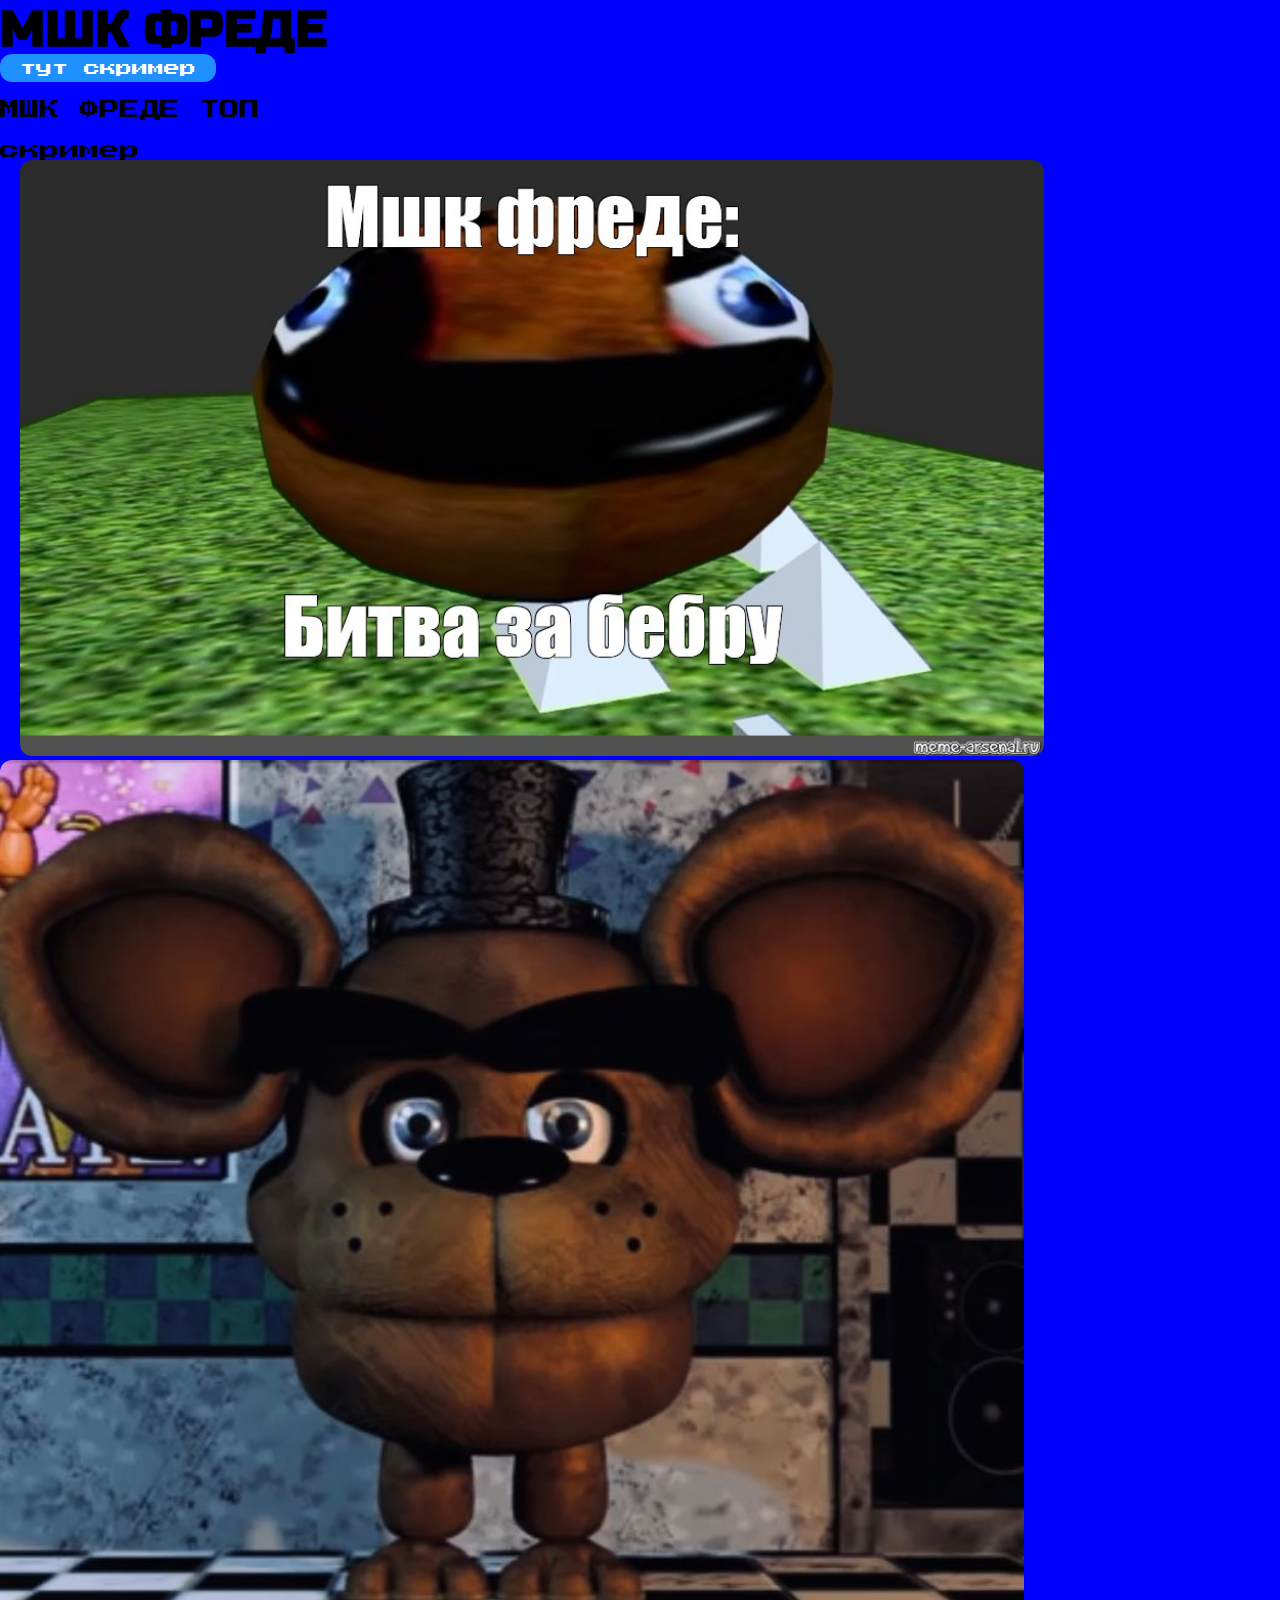
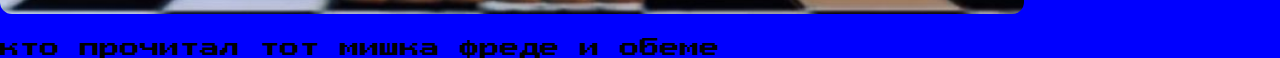
<file: index4.html>
<!DOCTYPE html>
<html lang="en">
<head>
    <meta charset="UTF-8">
    <link rel="stylesheet" href="css/main.css">
    <meta http-equiv="X-UA-Compatible" content="IE=edge">
    <meta name="viewport" content="width=device-width, initial-scale=1.0">
    <link rel="preconnect" href="https://fonts.googleapis.com">
    <link rel="preconnect" href="https://fonts.gstatic.com" crossorigin>
    <link href="https://fonts.googleapis.com/css2?family=Press+Start+2P&family=Russo+One&display=swap" rel="stylesheet">
    <title>Document</title>
</head>
<body>
    <div class="main1000-7">
        <h1>МШК ФРЕДЕ</h1>
        <a href="https://memepedia.ru/fnaf/">тут скример</a>
        <p>МШК ФРЕДЕ ТОП</p>
        <p>скример</p>
        <a href="mshka frede.html" target="_blank" class="mshka-frede-a"><img src="img/c36f780abb8621972afbb628f98018d4.jpg" alt=""></a>
        <img src="img/c525ec77b3f389aaead4b8afcfbd8377.jpg"alt=""> 
        <p>кто прочитал тот мишка фреде и обеме</p>
    </div>
</body>
</html>
</file>
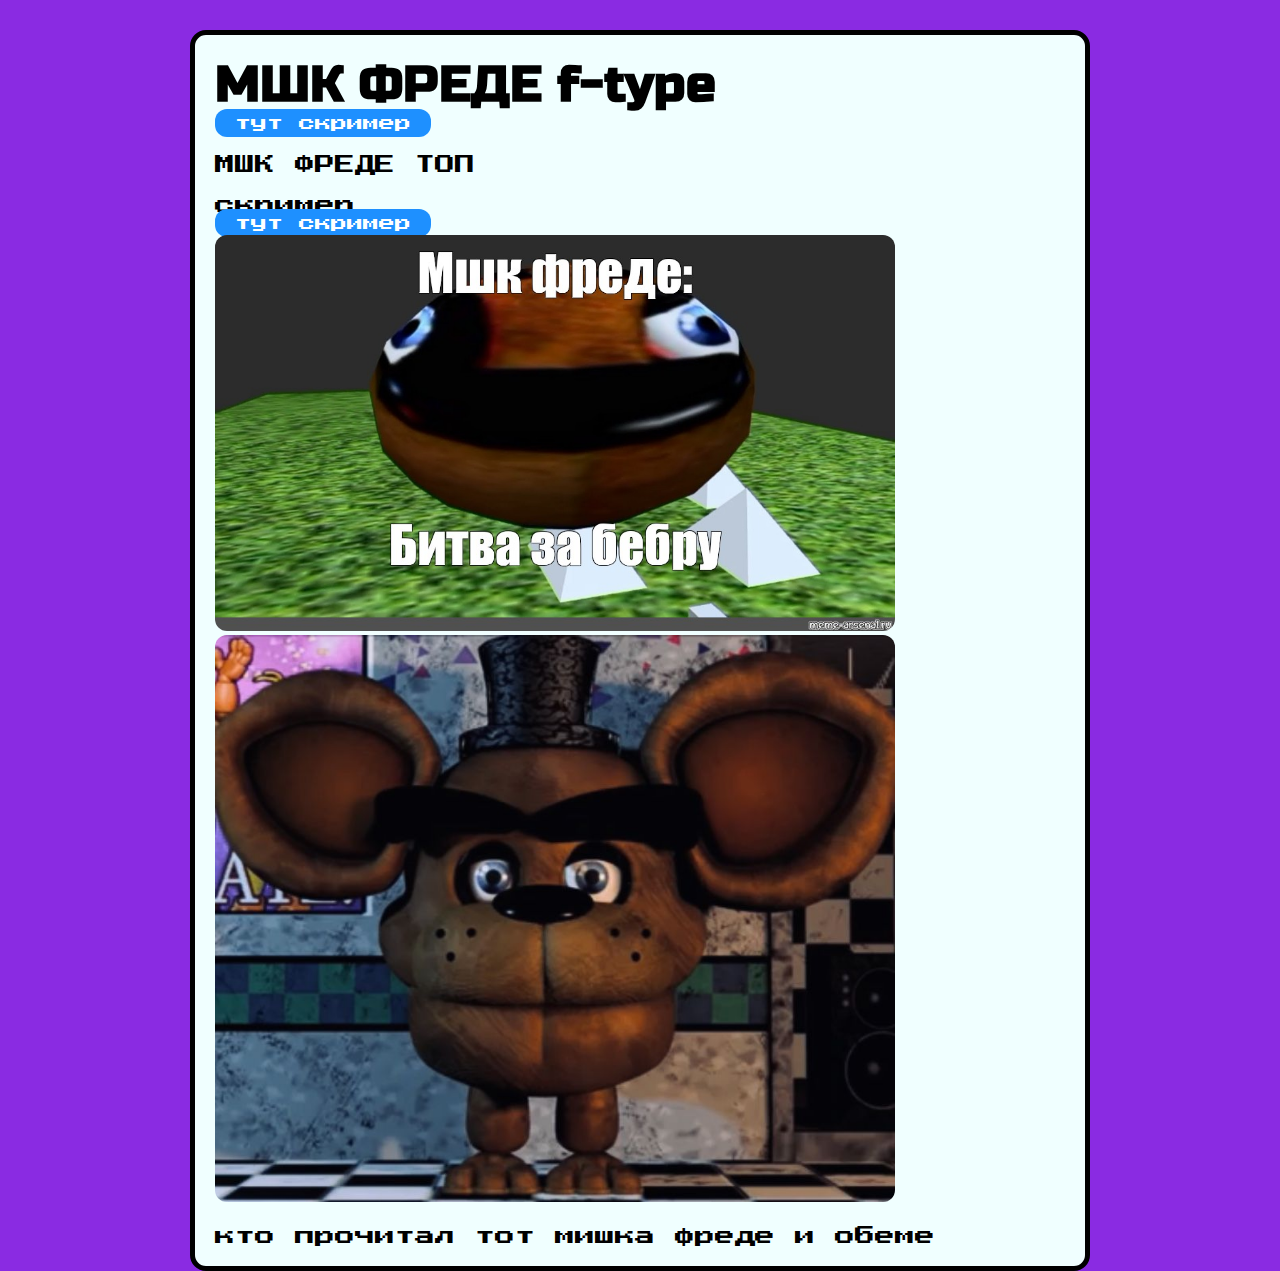
<file: mshka frede.html>
<!DOCTYPE html>
<html lang="en">
<head>
    <meta charset="UTF-8">
    <link rel="stylesheet" href="css/main.css">
    <meta http-equiv="X-UA-Compatible" content="IE=edge">
    <meta name="viewport" content="width=device-width, initial-scale=1.0">
    <link rel="preconnect" href="https://fonts.googleapis.com">
    <link rel="preconnect" href="https://fonts.gstatic.com" crossorigin>
    <link href="https://fonts.googleapis.com/css2?family=Press+Start+2P&family=Russo+One&display=swap" rel="stylesheet">
    <title>сайт Document</title>
</head>
<body>
    <div class="main">
        <h1>МШК ФРЕДЕ f-type</h1>
        <a href="index4.html">тут скример</a>
        <p>МШК ФРЕДЕ ТОП</p>
        <p>скример</p>
        <a href="https://memepedia.ru/fnaf/">тут скример</a>
        <img src="img/c36f780abb8621972afbb628f98018d4.jpg"alt="">
        <img src="img/c525ec77b3f389aaead4b8afcfbd8377.jpg"alt="">
        <p>кто прочитал тот мишка фреде и обеме</p>
    </div>
</body>
</html>
</file>
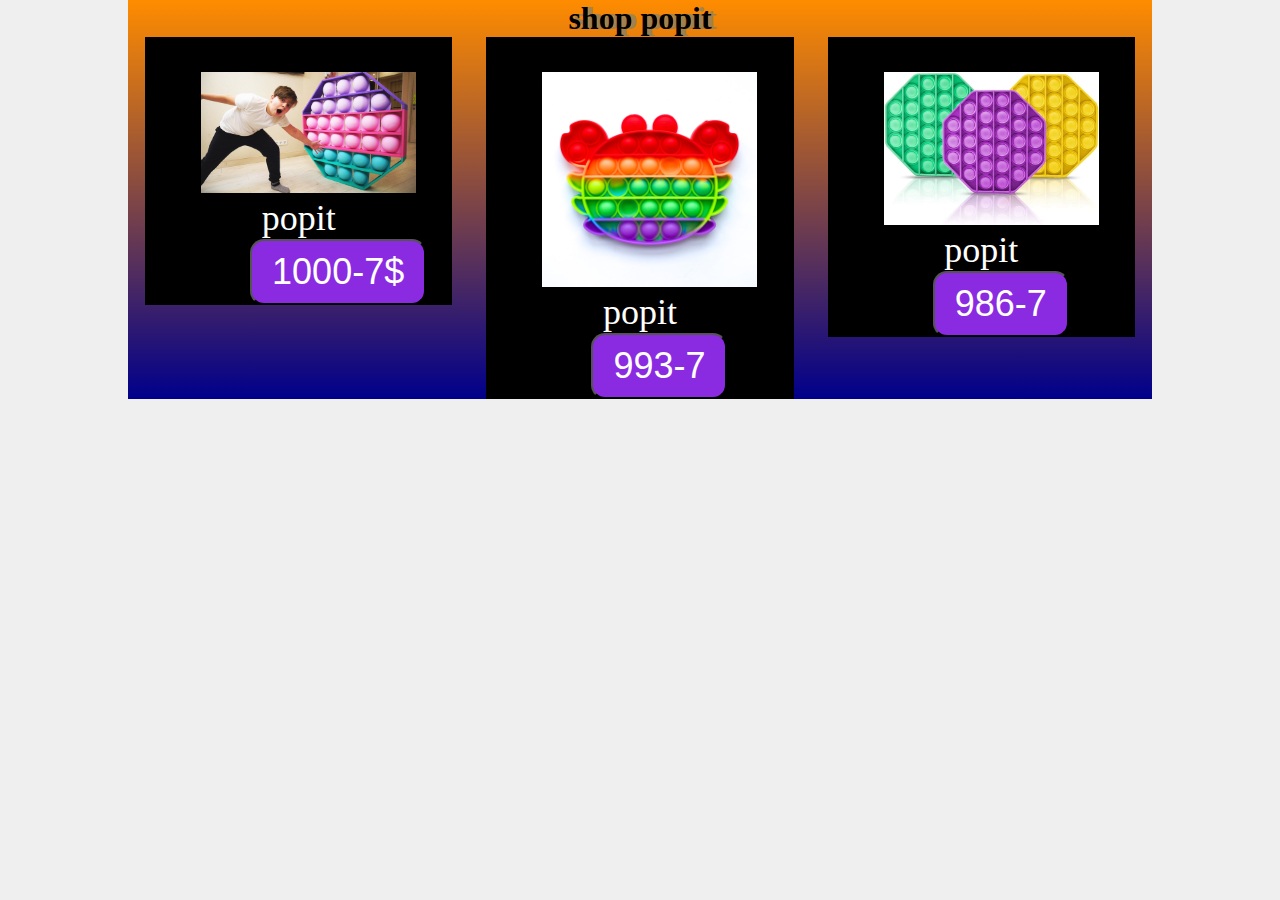
<file: shop.html>
<!DOCTYPE html>
<html lang="en">
<head>
    <meta charset="UTF-8">
    <link rel="stylesheet"href="css/shop.css">
    <meta http-equiv="X-UA-Compatible" content="IE=edge">
    <meta name="viewport" content="width=device-width, initial-scale=1.0">
    <title>магазин</title>
</head>
<body>
    <main class="main">
        <h1 class="h1">shop popit</h1>
        <div class="canteiner">
            <div class="shop-div">
                <img src="img/maxresdefault (3).jpg" alt="" class="shop-img">
                <p class="popit">popit</p>
              <button class="shop-button"> <p class="popit">1000-7$</p></button>
            </div>
            <div class="shop-div">
                <img src="img/e1e89ec7a4e2458b30442949d538784c.jpeg" alt="" class="shop-img">
                <p class="popit">popit</p>
              <button class="shop-button"> <p class="popit">993-7</p></button>
            </div>      
             <div class="shop-div">
                <img src="img/mytopkid.com-pictures-pop-it-32.jpg" alt="" class="shop-img">
                <p class="popit">popit</p>
              <button class="shop-button"> <p class="popit">986-7</p></button>
            </div>
        </div>
    </main>
</body>
</html>
</file>
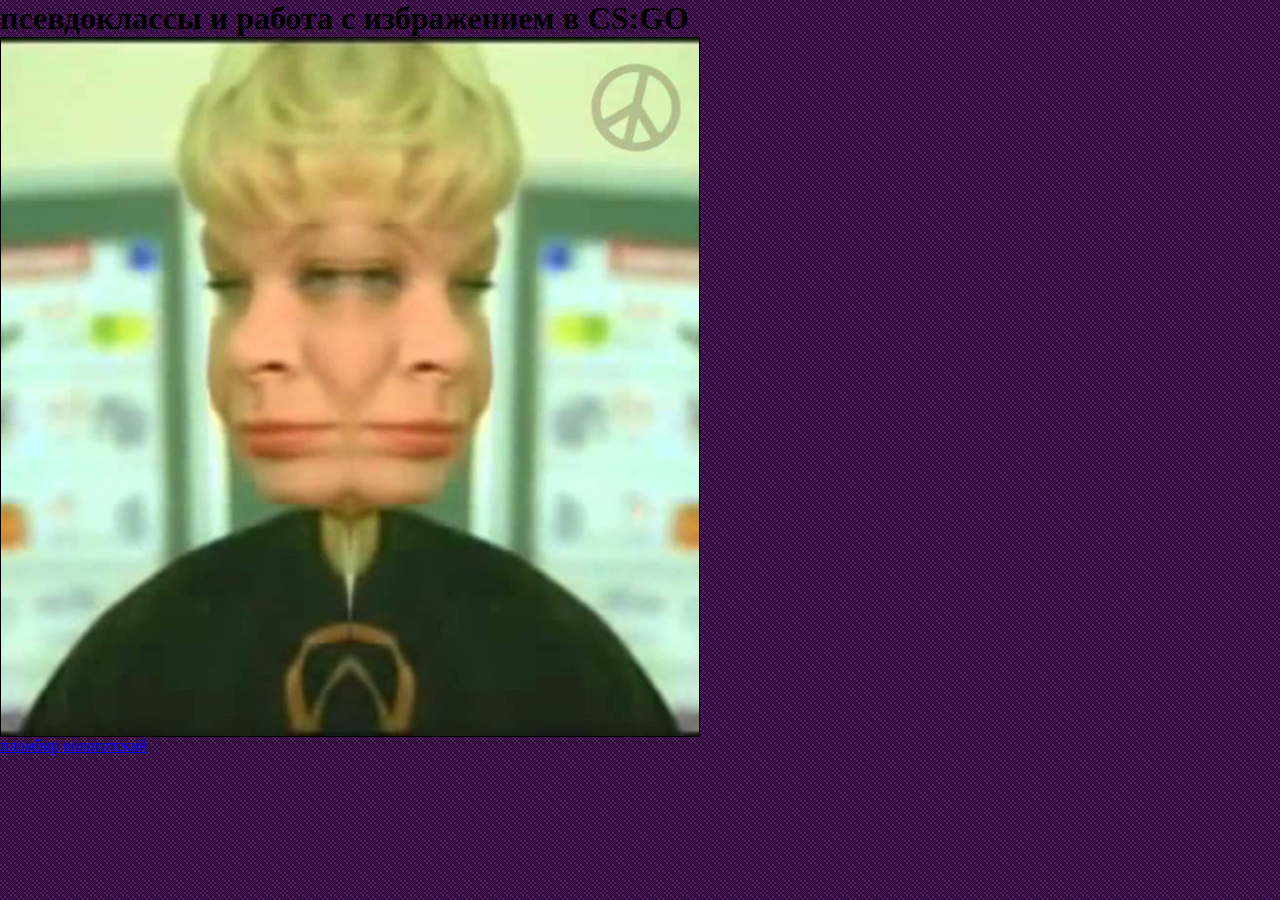
<file: img/imeges.html>
<!DOCTYPE html>
<html lang="en">
<head>
    <meta charset="UTF-8">
    <link rel="stylesheet" href="../css/images.css">
    <meta http-equiv="X-UA-Compatible" content="IE=edge">
    <meta name="viewport" content="width=device-width, initial-scale=1.0">
    <title>пломбир вологодсикй </title>
</head>
<body>
     <h1>псевдоклассы и работа с избражением в CS:GO</h1>
     <div class="first-container"></div>
     <a href="https://google.com" class="googls">пломбир вологотский</a>
</body>
</html>
</file>
<file: css/galary.css>
*{
    padding:0;
    margin: 0;
    box-sizing: border-box;
}
body{
    background-color:darkgray
}
.galary{
    text-align: center;
    width:100%;
}
.main{
    background: linear-gradient( rgb(0, 34, 255), rgb(82, 217, 255));
    width: 90%;
    max-width: 1000px;
    margin:auto;
    display:flex;
    flex-wrap: wrap;
    box-shadow: 0 0 10px 1px rgba(0,0,0,0.5);
}
.item{
    max-width:480px;
   
    max-height: 426px;
    width: calc(100% - 10px);
    height: calc(95vw / 2 / 16 * 9);
    /* background-color: blueviolet; */
    /* margin: 10px; */
    background-position: center;
    background-size: cover;
}
.img_link{
    display:block;
    opacity: 0.5;
    max-width:480px;
    max-height: 426px;
    width: calc(50% - 10px);
    height: calc(95vw / 2 / 16 * 9);
    margin:7px;
    background-position:center;
    background-size:cover;
    display:block;
    opacity: 0.5;
    transition:opacity 1s ease,transform 0.3s ease-in,box-shadow 0.3s ease-out;
}
.img_link:hover{
    opacity: 1;
    transform: scale(1.1)rotate(100deg);
    z-index: 10;
    box-shadow: 0 0 200px 30px rgba(26, 62, 88, 0.5)
}
</file>
<file: css/galary2.css>
*{
    padding: 0;
    margin: 0;
    box-sizing: border-box;
}
.img-box{
    height: 100%;
    max-width: 1400px;
    width: 80%;
    background-color:rgb(72, 72, 72) ;
    margin: auto;
    column-count: 4;
    column-gap: 0;
}
.image{
    height: 300px;
    max-width: 100%;
    display: block;
}
.image-wrapper + .image-wrapper{
    margin:8px 0;
}
.image-wrapper{
    display: block;
    opacity: 0.7;
    transition:0.4;
    filter: blur(6px);
}

.image-wrapper:hover{
    opacity: 1;
    filter: blur(0);
    /* filter: sepia(99999); */  

}
.galary{
    text-align: center;
    width:100%;
}
</file>
<file: css/main.css>
*{
    padding:0;
    margin:0;
    box-sizing:border-box;
}
body{
    background-color:blueviolet;
}
.main{
    background-color:azure;
    width: 900px;
    margin: auto;
    margin-top: 30px;
    padding: 20px;
    border: 5px rgba(0, 0, 0) solid;
    border-radius: 16px;
}
h1,h2{
    font-family: 'Russo One', sans-serif;
}
p,a{
    font-family: 'Press Start 2P', cursive;
}
h1{
    margin-top: 0px;
    font-size: 50px;
}
p{
    padding-top: 20px;
    font-size: 20px;
}
a{
    padding: 6px 20px;
    text-decoration: none;
    color:white;
    background-color:dodgerblue;
    border-radius: 12px;
}
img{
    width: 80%;
    border-radius:12px;
}
.main1000-7{
    background-color:blue;
}
.mshka-frede-a{
    background-color:blue;
}
</file>
<file: css/shop.css>
*{
    padding:0;
    margin:0;
    box-sizing:border-box;
}
body{
    background-color:#efefef;
}
.h1{
    text-align: center;
    text-shadow: 5px 0px rgba(78,127,158,0.5);
}
.main{
    width: 80%;
    background: linear-gradient(darkorange,darkblue);
    margin:auto;
}
.shop-div{
    width: 30%;
    height: 50%;
    background-color:black;
}
.shop-img{
    width: 70%;
    height: 85%;
    margin-left: 56px;
    margin-top:35px;
    
}
.popit{
    color: white;
    font-size: 36px;
    text-align: center;
}
.shop-button{
    margin-left:105px ;
    padding: 10px 20px;
    border-radius: 14px;
    background-color:blueviolet;
}
.canteiner{
    display: flex;
    justify-content: space-around;
}
</file>
<file: css/images.css>
*{
    padding: 0;
    margin: 0;
    box-sizing: border-box;
}
body{
    background: url(../img/image-15ya2d4g\ \(1\).png);
}
.first-container{
    width: 700px;
    height: 700px;
    background-image: url(../img/maxresdefault.jpg);
    background-repeat: no-repeat;
    border:1px solid #000;
    background-position: center;
    background-color:purple;
    background-size: cover;
}
.google{
    display:block;
    font-size: 32px;
    margin: 40px;
}
.google:visited{
    color:purple;
}
.gogle:active{
    color:rgb(125, 0, 178)
}
</file>
